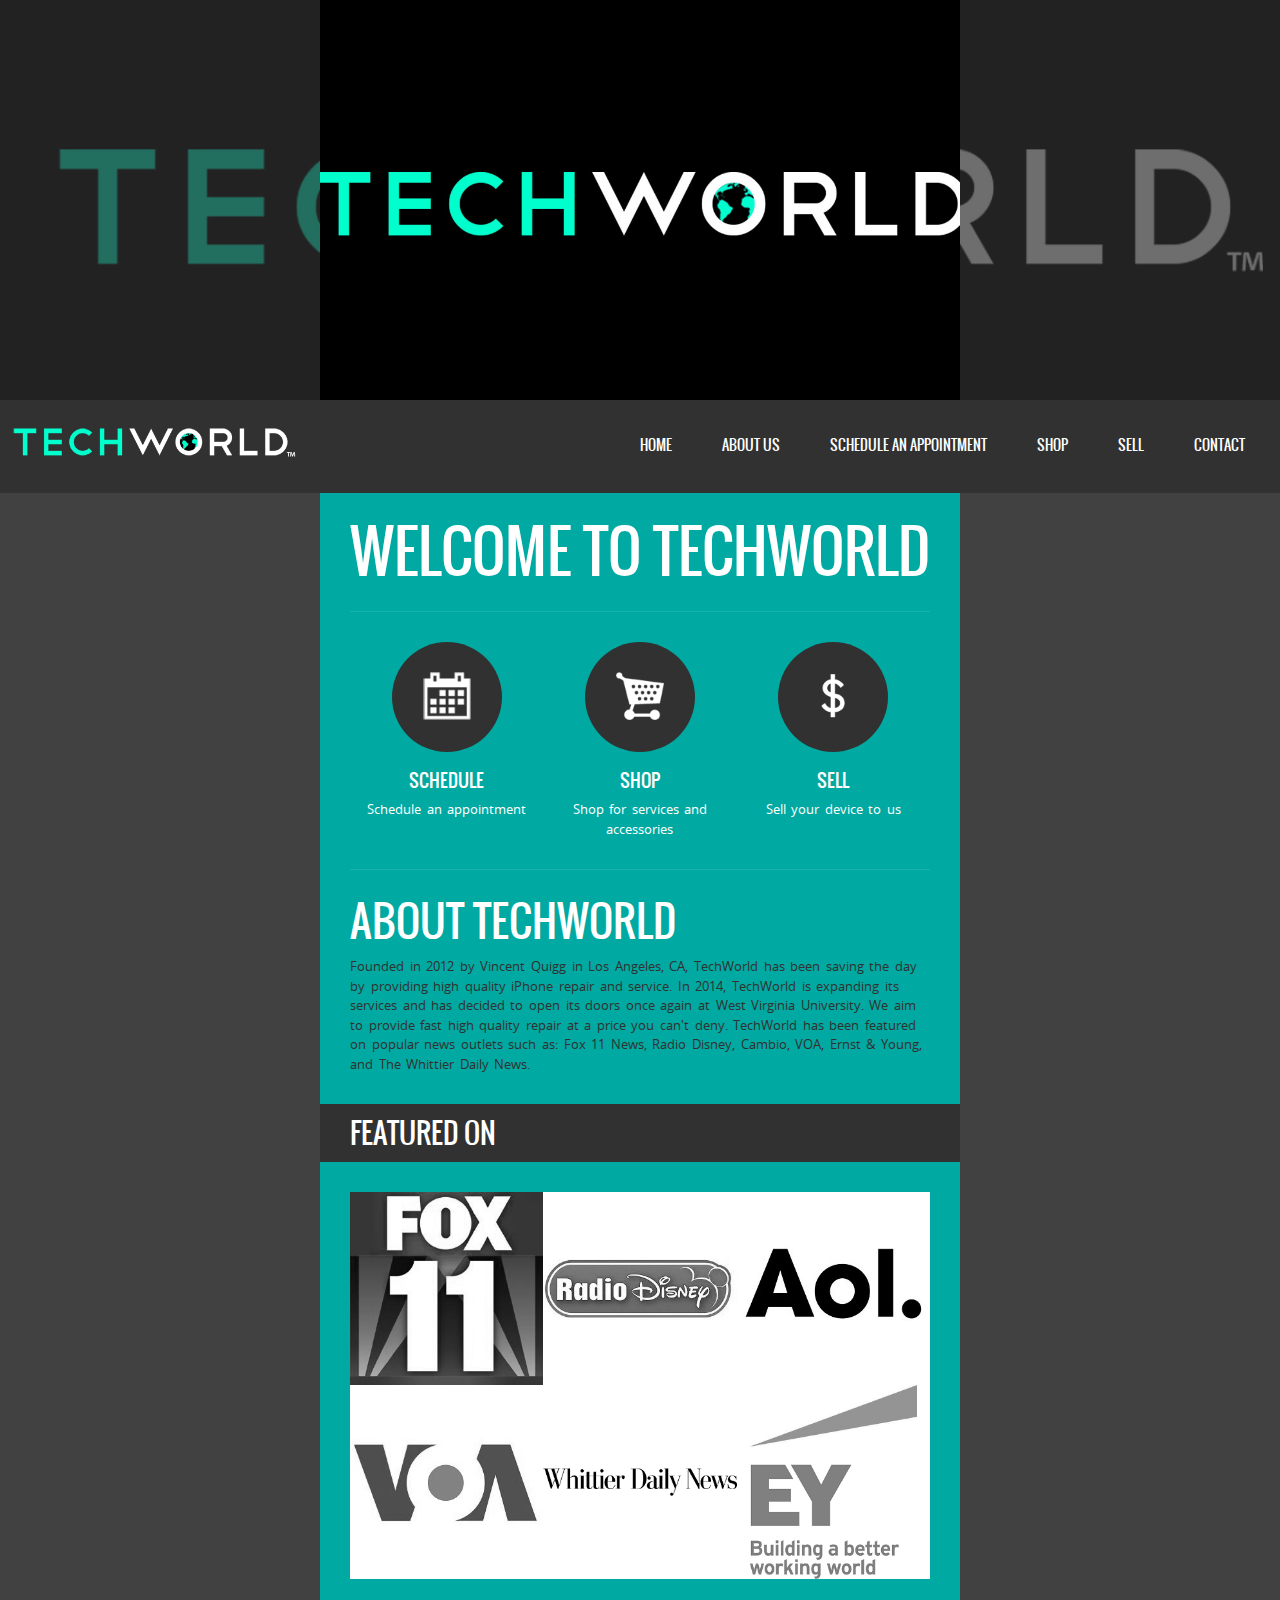
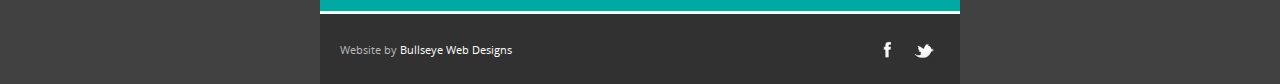
<file: index.html>
<!DOCTYPE html>
<html lang="en">
    
    <head>
	<link rel="icon" 
      type="image/png" 
      href="images/icon.png">
        <title>Techworld</title>
        <!-- META TAGS -->
        <meta charset="utf-8">
        <meta name="viewport" content="user-scalable=0,width=device-width,height=device-height,initial-scale=1,maximum-scale=1" />
        <meta name="description" content="">
        <meta name="keywords" content="">
        <!-- CSS FILES -->
        <link href="css/normalize.css" rel="stylesheet" type="text/css">
        <link href="css/animate.css" rel="stylesheet" type="text/css">
        <link href="css/style.css" rel="stylesheet" type="text/css">
        <link href="css/media.css" rel="stylesheet" type="text/css">
        <link href="css/immersive-slider.css" rel='stylesheet' type="text/css">
        <link href="css/colorbox.css" rel="stylesheet" type="text/css" />
        <!--[if lt IE 10]>
            <link href="css/ie9.css" rel="stylesheet" type="text/css">
        <![endif]-->
        <!--[if lt IE 9]>
            <script src="http://html5shiv.googlecode.com/svn/trunk/html5.js"></script>
        <![endif]-->
        <script src="js/modernizr.js" type="text/javascript"></script>
    </head>
    
    <body>
        <!-- LOADER -->

        <!-- SLIDER -->
        <header id="page-box">
            <div class="dark-filter"></div>
            <div class="page-image"></div>
        </header>
        <!-- MAIN MENU -->
        <div class="fix-nav">
            <div class="nav-container">
                <!-- LOGO -->
                <div class="logo"><img src="images/logo2.png" alt="" /></div>
                <!-- MOBILE MENU ICON -->
                <a class="toggleMenu" href="#">Menu</a>
                <!-- MENU -->
                <nav>
                    <ul class="nav">
                        <li>
                            <a href="index.html">Home</a>
                        </li>
                        <li>
                            <a href="about.html">About Us</a>
                        </li>
                        <li>
                            <a href="schedule.html">Schedule an Appointment</a>
                        </li>
                        <li>
                            <a href="shop.html">Shop</a>
                        </li>
						<li>
                            <a href="https://vq03.typeform.com/to/N6ucxW?">Sell</a>
                        </li>
                        <li>
                            <a href="contact.html">Contact</a>
                        </li>
                    </ul>
                </nav>
            </div>
        </div>
        <!-- SIDEBAR ICON -->
		<!-- has now been removed -->
        <!-- MAIN CONTAINER -->
        <section class="main-container">
            <!-- SLOGAN -->
            <span class="fit-text" style="white-space: pre;  font-size: 58px; visibility: visible;">Welcome to Techworld</span>


            <hr/>
            <!-- ICONS -->
            <div class="icon">
                <div class="circle">
                    <a href="schedule.html"><img src="images/icons/1calendar.png" alt="" /></a>
                </div>
                <a href="schedule.html"><h6>Schedule</h6></a>
                <p>Schedule an appointment</p>
            </div>
            <div class="icon">
                <div class="circle">
                    <a href="shop.html"><img src="images/icons/2cart.png" alt="" /></a>
                </div>
                <a href="shop.html"><h6>Shop</h6></a>
                <p>Shop for services and accessories</p>
            </div>
            <div class="icon">
                <div class="circle">
                    <a href="https://vq03.typeform.com/to/N6ucxW?"><img src="images/icons/3cash.png" alt="" /></a>
                </div>
                <a href="https://vq03.typeform.com/to/N6ucxW?"><h6>Sell</h6></a>
                <p>Sell your device to us</p>
            </div>
            <hr/>
            <!-- TEXT -->
            <h2>About Techworld</h2>
            <p>Founded in 2012 by Vincent Quigg in Los Angeles, CA, TechWorld has been saving the day by providing high quality iPhone repair and service. In 2014, TechWorld is expanding its services and has decided to open its doors once again at West Virginia University. We aim to provide fast high quality repair at a price you can't deny. TechWorld has been featured on popular news outlets such as: Fox 11 News, Radio Disney, Cambio, VOA, Ernst &amp; Young, and The Whittier Daily News.</p>
            <!-- LATEST PROJECTS -->
            <h3 class="sub-title">Featured On</h3>
            <ul id="da-thumbs" class="da-thumbs">
                <li>
                    <a href="http://www.olmsteadwilliams.com/clientnews/2012/08/29/fox-11-special-to-spotlight-entrepreneurs/" target="_blank">
                        <img src="images/featured/fox11.jpg" alt="" />
                        <div>
                            <span>Fox 11 News</span>
                        </div>
                    </a>
                </li>
				<li>
                    <a href="https://soundcloud.com/vinny-quigg/radio-disney-vincent-quigg" target="_blank">
                        <img src="images/featured/radiodisney.jpg" alt="" />
                        <div>
                            <span>Radio Disney</span>
                        </div>
                    </a>
                </li>
				<li>
                    <a href="http://www.cambio.com/2012/08/22/real-teen-idol-vincent-quigg-can-fix-your-iphone-for-80-dollar/" target="_blank">
                        <img src="images/featured/aol.jpg" alt="" />
                        <div>
                            <span>Cambio/AOL</span>
                        </div>
                    </a>
                </li>
				<li>
                    <a href="http://www.voanews.com/content/young-entrepreneur-specilizes-in-iphones/1558629.html" target="_blank">
                        <img src="images/featured/voa.jpg" alt="" />
                        <div>
                            <span>VOA</span>
                        </div>
                    </a>
                </li>
				<li>
                    <a href="http://www.whittierdailynews.com/general-news/20121101/rio-hondo-student-wins-entrepreneur-of-the-year-contest" target="_blank">
                        <img src="images/featured/wdn.png" alt="" />
                        <div>
                            <span>Whittier Daily News</span>
                        </div>
                    </a>
                </li>
				<li>
                    <a href="http://www.ey.com" target="_blank">
                        <img src="images/featured/ey.png" alt="" />
                        <div>
                            <span>Ernst &amp; Young</span>
                        </div>
                    </a>
                </li>
            </ul>
        </section>
        <!-- FOOTER -->
        <footer>
            <div class="credits">Website by <a href="http://bullseyewebdesigns.com">Bullseye Web Designs</a></div>
            <!-- SOCIAL ICONS -->
            <ul class="social-icons">
                <li>
                    <a href="https://www.facebook.com/techworldfix">
                        <img class="social-icon" src="images/social-icons/facebook.png" alt="Facebook" />
                    </a>
                </li>
                <li>
                    <a href="https://twitter.com/techworldfix">
                        <img class="social-icon" src="images/social-icons/twitter.png" alt="Twitter" />
                    </a>
                </li>
                
            </ul>
        </footer>
        <!-- BACK TO TOP BUTTON -->
        <a href="#" class="back-to-top"></a>
        <!-- JS FILES -->
        <script type="text/javascript" src="js/jquery.js"></script>
        <script type="text/javascript" src="js/jquery.backstretch.min.js"></script>
        <script type="text/javascript" src="js/jquery.pageslide.min.js"></script>
        <script type="text/javascript" src="js/jquery.colorbox-min.js"></script>
        <script type="text/javascript" src="js/jflickrfeed.min.js"></script>
        <!-- SLIDER -->
        <script type="text/javascript">
            $(window).load(function() {
                "use strict";
                $('#page-box').backstretch("images/photos/sample.jpg");
                $('.page-image').backstretch("images/photos/sample.jpg");
            });
        </script>
        <!-- CUSTOM JS FILE -->
        <script src="js/custom.js" type="text/javascript"></script>
    </body>

</html>
</file>
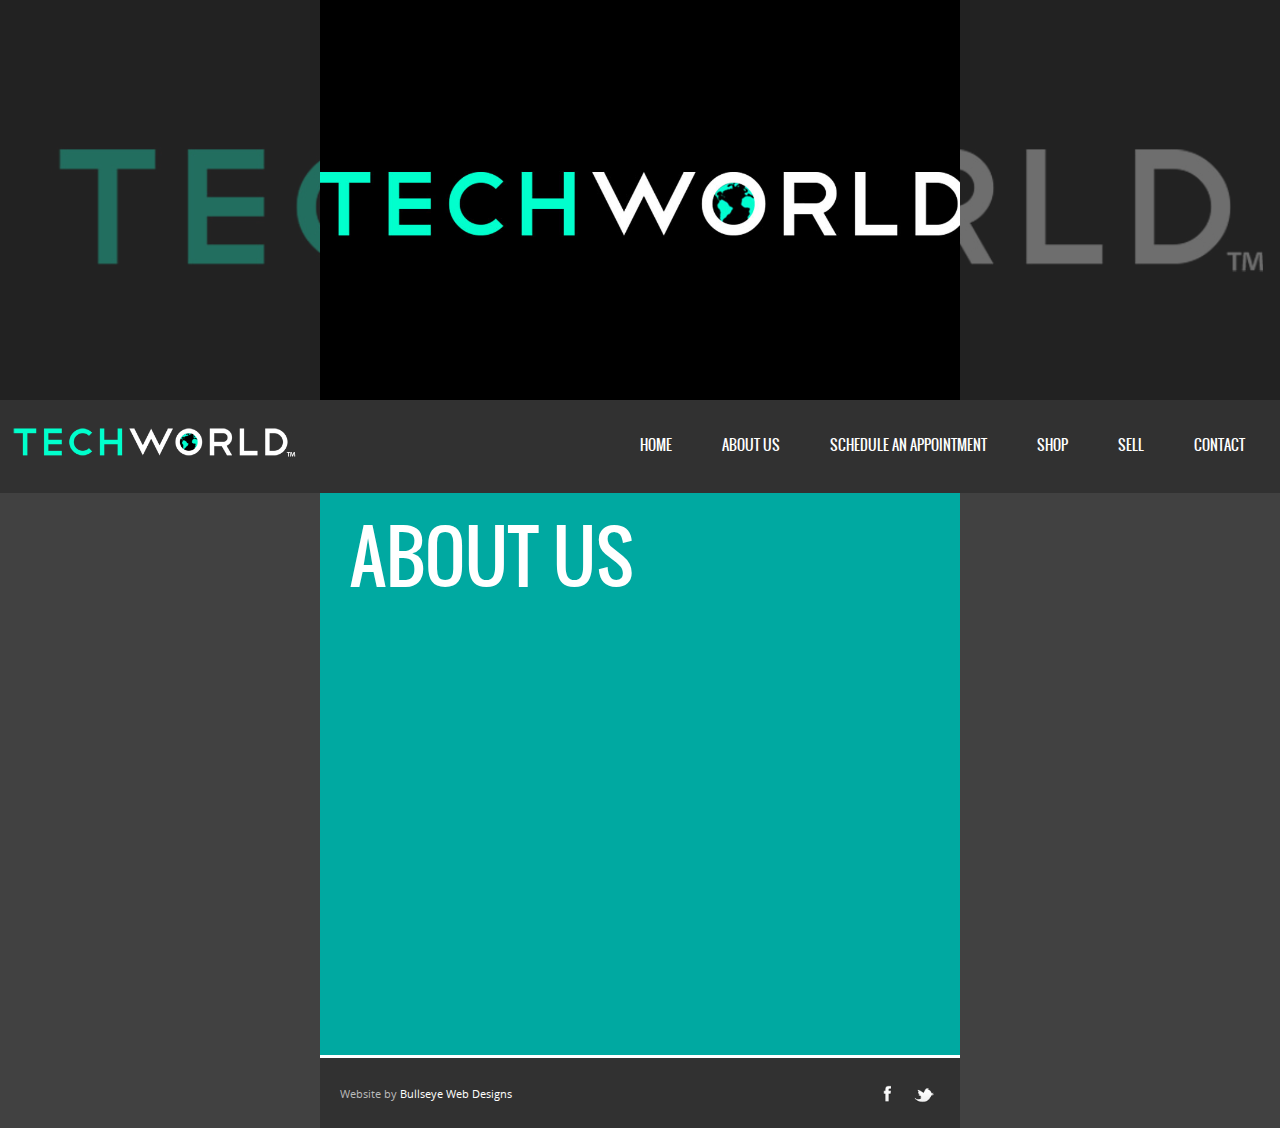
<file: about.html>
<!DOCTYPE html>
<html lang="en">
    
    <head>
	<link rel="icon" 
      type="image/png" 
      href="images/icon.png">
        <title>Techworld</title>
        <!-- META TAGS -->
        <meta charset="utf-8">
        <meta name="viewport" content="user-scalable=0,width=device-width,height=device-height,initial-scale=1,maximum-scale=1" />
        <meta name="description" content="">
        <meta name="keywords" content="">
        <!-- CSS FILES -->
        <link href="css/normalize.css" rel="stylesheet" type="text/css">
        <link href="css/animate.css" rel="stylesheet" type="text/css">
        <link href="css/style.css" rel="stylesheet" type="text/css">
        <link href="css/media.css" rel="stylesheet" type="text/css">
        <link href="css/colorbox.css" rel="stylesheet" type="text/css" />
        <!--[if lt IE 9]>
            <script src="http://html5shiv.googlecode.com/svn/trunk/html5.js"></script>
        <![endif]-->
        <script src="js/modernizr.js" type="text/javascript"></script>
    </head>
    
    <body>
        <!-- LOADER -->
       
        <!-- HEADER -->
        <header id="page-box">
            <div class="dark-filter"></div>
            <div class="page-image"></div>
        </header>
       <!-- MAIN MENU -->
        <div class="fix-nav">
            <div class="nav-container">
                <!-- LOGO -->
                <div class="logo"><img src="images/logo2.png" alt="" /></div>
                <!-- MOBILE MENU ICON -->
                <a class="toggleMenu" href="#">Menu</a>
                <!-- MENU -->
                <nav>
                    <ul class="nav">
                        <li>
                            <a href="index.html">Home</a>
                        </li>
                        <li>
                            <a href="about.html">About Us</a>
                        </li>
                        <li>
                            <a href="schedule.html">Schedule an Appointment</a>
                        </li>
                        <li>
                            <a href="shop.html">Shop</a>
                        </li>
						<li>
                            <a href="https://vq03.typeform.com/to/N6ucxW?">Sell</a>
                        </li>
                        <li>
                            <a href="contact.html">Contact</a>
                        </li>
                    </ul>
                </nav>
            </div>
        </div>
        <!-- MAIN CONTAINER -->
        <section class="main-container">
            <h1>About Us</h1>
            <!-- FLEX VIDEO -->
            <div class="flex-video">
                <iframe src="http://www.youtube.com/embed/CsF9lqi_ALA?wmode=transparent"></iframe>
            </div>
            
        </section>
        <!-- FOOTER -->
        <footer>
            <div class="credits">Website by <a href="http://bullseyewebdesigns.com">Bullseye Web Designs</a></div>
            <!-- SOCIAL ICONS -->
            <ul class="social-icons">
                <li>
                    <a href="https://www.facebook.com/techworldfix">
                        <img class="social-icon" src="images/social-icons/facebook.png" alt="Facebook" />
                    </a>
                </li>
                <li>
                    <a href="https://twitter.com/techworldfix">
                        <img class="social-icon" src="images/social-icons/twitter.png" alt="Twitter" />
                    </a>
                </li>
                
            </ul>
        </footer>
        <!-- BACK TO TOP BUTTON -->
        <a href="#" class="back-to-top"></a>
        <!-- JS FILES -->
        <script type="text/javascript" src="js/jquery.js"></script>
        <script type="text/javascript" src="js/jquery.backstretch.min.js"></script>
        <script type="text/javascript" src="js/jquery.pageslide.min.js"></script>
        <script type="text/javascript" src="js/jquery.colorbox-min.js"></script>
        <script type="text/javascript" src="js/jflickrfeed.min.js"></script>
        <!-- HEADER PHOTOS -->
        <script type="text/javascript">
            $(window).load(function() {
                "use strict";
                $('#page-box').backstretch("images/photos/sample.jpg");
                $('.page-image').backstretch("images/photos/sample.jpg");
            });
        </script>
        <!-- CUSTOM JS FILE -->
        <script src="js/custom.js" type="text/javascript"></script>
    </body>

</html>
</file>
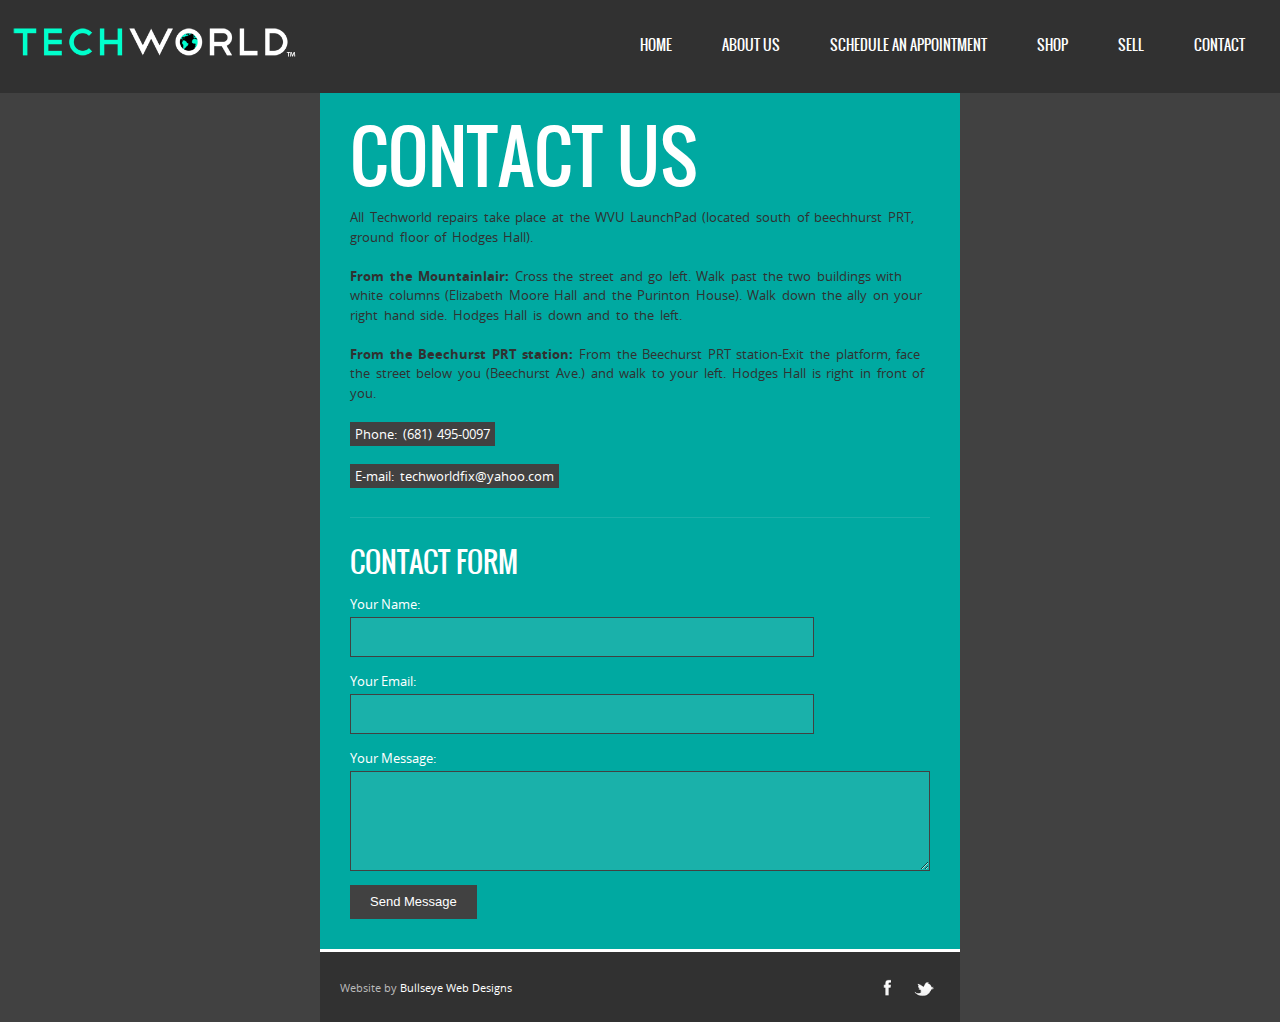
<file: contact.html>
<!DOCTYPE html>
<html lang="en">
    
    <head>
	<link rel="icon" 
      type="image/png" 
      href="images/icon.png">
        <title>Techworld</title>
        <!-- META TAGS -->
        <meta charset="utf-8">
        <meta name="viewport" content="user-scalable=0,width=device-width,height=device-height,initial-scale=1,maximum-scale=1" />
        <meta name="description" content="">
        <meta name="keywords" content="">
        <!-- CSS FILES -->
        <link href="css/normalize.css" rel="stylesheet" type="text/css">
        <link href="css/animate.css" rel="stylesheet" type="text/css">
        <link href="css/style.css" rel="stylesheet" type="text/css">
        <link href="css/media.css" rel="stylesheet" type="text/css">
        <link href="css/colorbox.css" rel="stylesheet" type="text/css" />
        <!--[if lt IE 9]>
            <script src="http://html5shiv.googlecode.com/svn/trunk/html5.js"></script>
        <![endif]-->
        <script type="text/javascript" src="http://maps.google.com/maps/api/js?sensor=false"></script>
        <script src="js/modernizr.js" type="text/javascript"></script>
    </head>
    
    <body>
        <!-- LOADER -->
       
        <!-- HEADER -->
        <header id="page-box">
            <!-- GOOGLE MAP -->
            <div id="google-map" class="google-map"></div>
        </header>
        <!-- MAIN MENU -->
        <div class="fix-nav">
            <div class="nav-container">
                <!-- LOGO -->
                <div class="logo"><img src="images/logo2.png" alt="" /></div>
                <!-- MOBILE MENU ICON -->
                <a class="toggleMenu" href="#">Menu</a>
                <!-- MENU -->
                <nav>
                    <ul class="nav">
                        <li>
                            <a href="index.html">Home</a>
                        </li>
                        <li>
                            <a href="about.html">About Us</a>
                        </li>
                        <li>
                            <a href="schedule.html">Schedule an Appointment</a>
                        </li>
                        <li>
                            <a href="shop.html">Shop</a>
                        </li>
						<li>
                            <a href="https://vq03.typeform.com/to/N6ucxW?">Sell</a>
                        </li>
                        <li>
                            <a href="contact.html">Contact</a>
                        </li>
                    </ul>
                </nav>
            </div>
        </div>
        <!-- SIDEBAR ICON -->

        <section class="main-container">
            <!-- GOOGLE MAP FOR SMALL MOBILE DEVICES -->
            <div id="mobile-map"></div>
            <!-- END -->
            <h1>Contact Us</h1>
            <p>All Techworld repairs take place at the WVU LaunchPad (located south of beechhurst PRT, ground floor of Hodges Hall).
			<br><br>
			<strong>From the Mountainlair:</strong> Cross the street and go left. Walk past the two buildings with white columns (Elizabeth Moore Hall and the Purinton House). Walk down the ally on your right hand side. Hodges Hall is down and to the left. 
			<br><br>
			<strong>From the Beechurst PRT station:</strong> From the Beechurst PRT station-Exit the platform, face the street below you (Beechurst Ave.) and walk to your left. Hodges Hall is right in front of you.</p>
            <p>
                <span class="label">Phone: (681) 495-0097 </span>
            </p>
            <p>
                <span class="label">E-mail: techworldfix@yahoo.com</span>
            </p>
            <hr/>
            <!-- CONTACT FORM -->
            <h3>Contact Form</h3>
            <form id="contactForm" action="processform.php" method="post">
                <label>Your Name:</label>
                <input type="text" name="senderName" id="senderName" required="required" maxlength="40" />
                <label>Your Email:</label>
                <input type="email" name="senderEmail" id="senderEmail" required="required" maxlength="50" />
                <label>Your Message:</label>
                <textarea name="message" id="message" required="required"></textarea>
                <input type="submit" id="sendMessage" name="sendMessage" class="button" value="Send Message" />
            </form>
        </section>
        
        <!-- FOOTER -->
        <footer>
            <div class="credits">Website by <a href="http://bullseyewebdesigns.com">Bullseye Web Designs</a></div>
            <!-- SOCIAL ICONS -->
            <ul class="social-icons">
                <li>
                    <a href="https://www.facebook.com/techworldfix">
                        <img class="social-icon" src="images/social-icons/facebook.png" alt="Facebook" />
                    </a>
                </li>
                <li>
                    <a href="https://twitter.com/techworldfix">
                        <img class="social-icon" src="images/social-icons/twitter.png" alt="Twitter" />
                    </a>
                </li>
                
            </ul>
        </footer>
        <!-- BACK TO TOP BUTTON -->
        <a href="#" class="back-to-top"></a>
        <!-- JS FILES -->
        <script type="text/javascript" src="js/jquery.js"></script>
        <script type="text/javascript" src="js/jquery.pageslide.min.js"></script>
        <script type="text/javascript" src="js/jquery.colorbox-min.js"></script>
        <script type="text/javascript" src="js/jflickrfeed.min.js"></script>
        <script type="text/javascript" src="js/googlemap.js"></script>
        <!-- CUSTOM JS FILE -->
        <script src="js/custom.js" type="text/javascript"></script>
    </body>

</html>
</file>
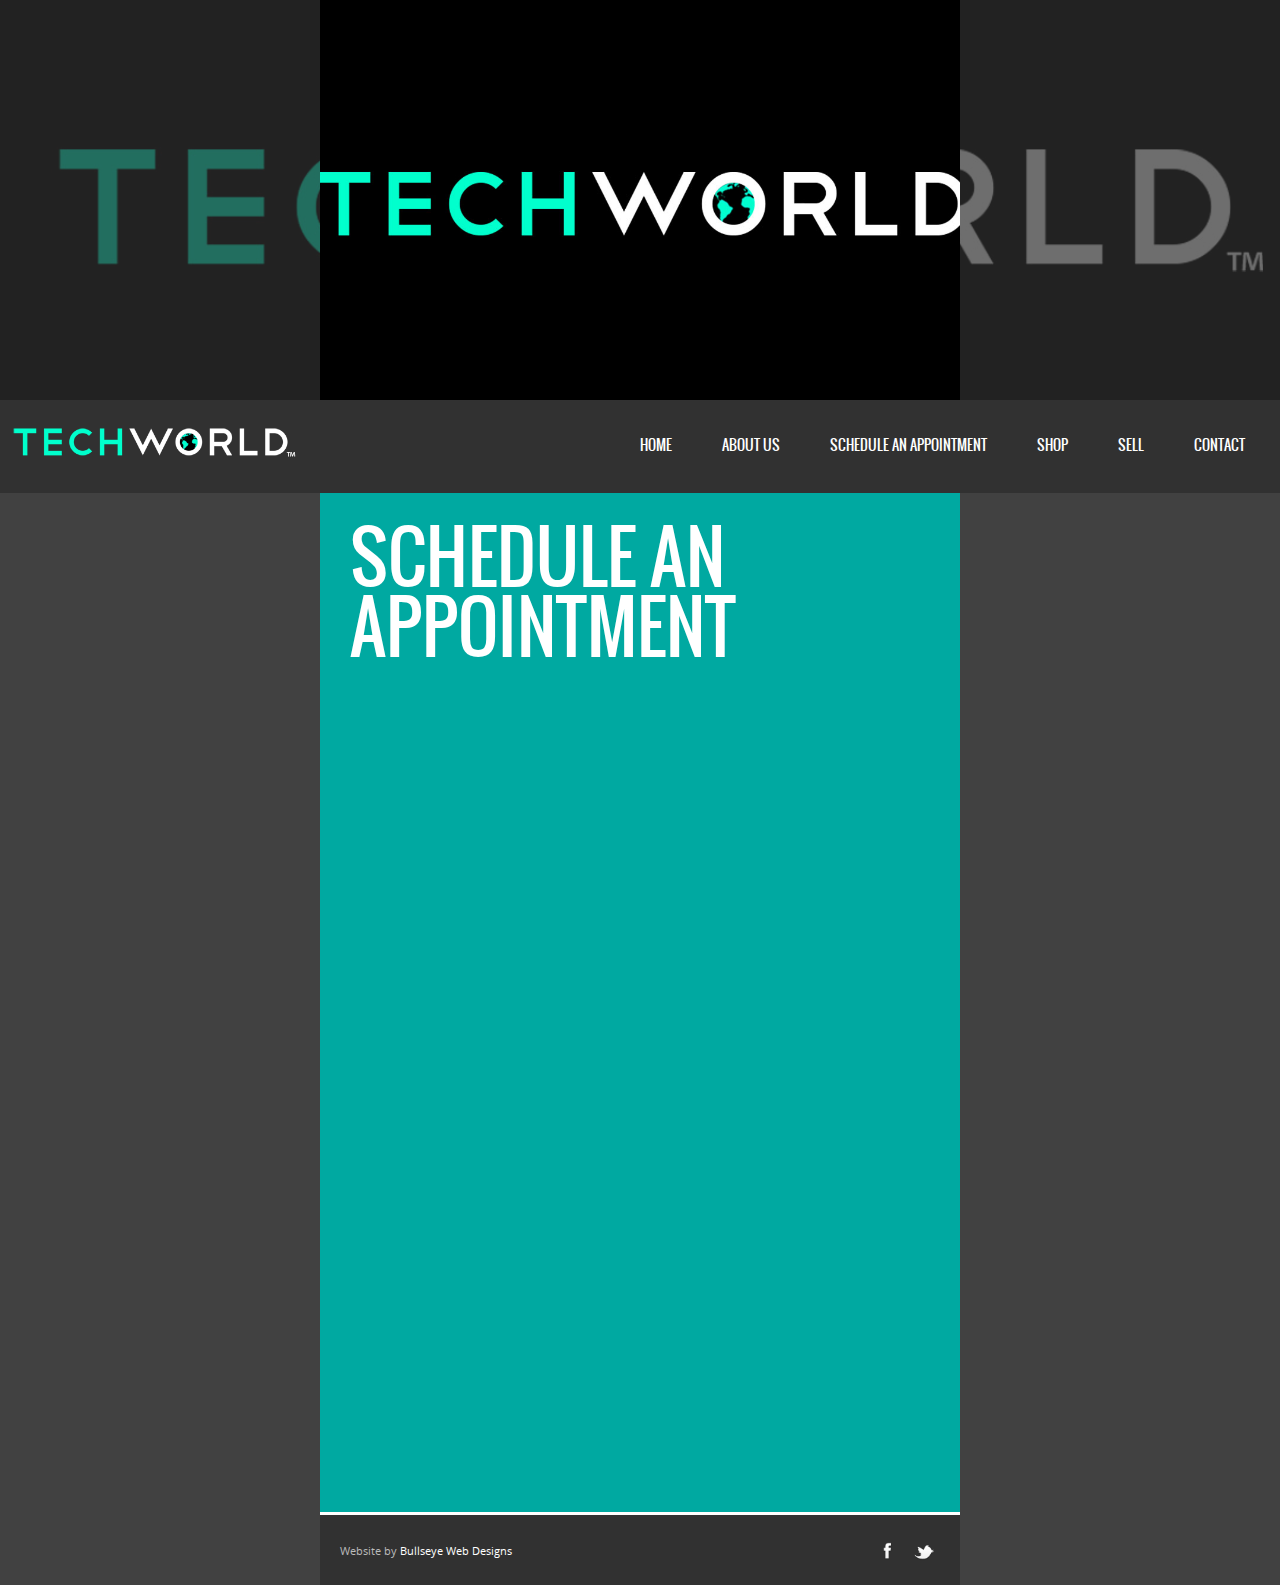
<file: schedule.html>
<!DOCTYPE html>
<html lang="en">
    
    <head>
	<link rel="icon" 
      type="image/png" 
      href="images/icon.png">
        <title>Techworld</title>
        <!-- META TAGS -->
        <meta charset="utf-8">
        <meta name="viewport" content="user-scalable=0,width=device-width,height=device-height,initial-scale=1,maximum-scale=1" />
        <meta name="description" content="">
        <meta name="keywords" content="">
        <!-- CSS FILES -->
        <link href="css/normalize.css" rel="stylesheet" type="text/css">
        <link href="css/animate.css" rel="stylesheet" type="text/css">
        <link href="css/style.css" rel="stylesheet" type="text/css">
        <link href="css/media.css" rel="stylesheet" type="text/css">
        <link href="css/colorbox.css" rel="stylesheet" type="text/css" />
        <!--[if lt IE 9]>
            <script src="http://html5shiv.googlecode.com/svn/trunk/html5.js"></script>
        <![endif]-->
        <script src="js/modernizr.js" type="text/javascript"></script>
    </head>
    
    <body>
        <!-- LOADER -->
       
        <!-- HEADER -->
        <header id="page-box">
            <div class="dark-filter"></div>
            <div class="page-image"></div>
        </header>
        <!-- MAIN MENU -->
        <div class="fix-nav">
            <div class="nav-container">
                <!-- LOGO -->
                <div class="logo"><img src="images/logo2.png" alt="" /></div>
                <!-- MOBILE MENU ICON -->
                <a class="toggleMenu" href="#">Menu</a>
                <!-- MENU -->
                <nav>
                    <ul class="nav">
                        <li>
                            <a href="index.html">Home</a>
                        </li>
                        <li>
                            <a href="about.html">About Us</a>
                        </li>
                        <li>
                            <a href="schedule.html">Schedule an Appointment</a>
                        </li>
                        <li>
                            <a href="shop.html">Shop</a>
                        </li>
						<li>
                            <a href="https://vq03.typeform.com/to/N6ucxW?">Sell</a>
                        </li>
                        <li>
                            <a href="contact.html">Contact</a>
                        </li>
                    </ul>
                </nav>
            </div>
        </div>

        <!-- MAIN CONTAINER -->
        <section class="main-container">
            <h1>Schedule an Appointment</h1>
            <iframe src="https://acuityscheduling.com/schedule.php?owner=11209216" width="100%" height="800" frameBorder="0"></iframe>
        </section>
        
        <!-- FOOTER -->
        <footer>
            <div class="credits">Website by <a href="http://bullseyewebdesigns.com">Bullseye Web Designs</a></div>
            <!-- SOCIAL ICONS -->
            <ul class="social-icons">
                <li>
                    <a href="https://www.facebook.com/techworldfix">
                        <img class="social-icon" src="images/social-icons/facebook.png" alt="Facebook" />
                    </a>
                </li>
                <li>
                    <a href="https://twitter.com/techworldfix">
                        <img class="social-icon" src="images/social-icons/twitter.png" alt="Twitter" />
                    </a>
                </li>
                
            </ul>
        </footer>
        <!-- BACK TO TOP BUTTON -->
        <a href="#" class="back-to-top"></a>
        <!-- JS FILES -->
        <script type="text/javascript" src="js/jquery.js"></script>
        <script type="text/javascript" src="js/jquery.backstretch.min.js"></script>
        <script type="text/javascript" src="js/jquery.pageslide.min.js"></script>
        <script type="text/javascript" src="js/jquery.colorbox-min.js"></script>
        <script type="text/javascript" src="js/jflickrfeed.min.js"></script>
        <!-- HEADER PHOTOS -->
        <script type="text/javascript">
            $(window).load(function() {
                "use strict";
                $('#page-box').backstretch("images/photos/sample.jpg");
                $('.page-image').backstretch("images/photos/sample.jpg");
            });
        </script>
        <!-- CUSTOM JS FILE -->
        <script src="js/custom.js" type="text/javascript"></script>
    </body>

</html>
</file>
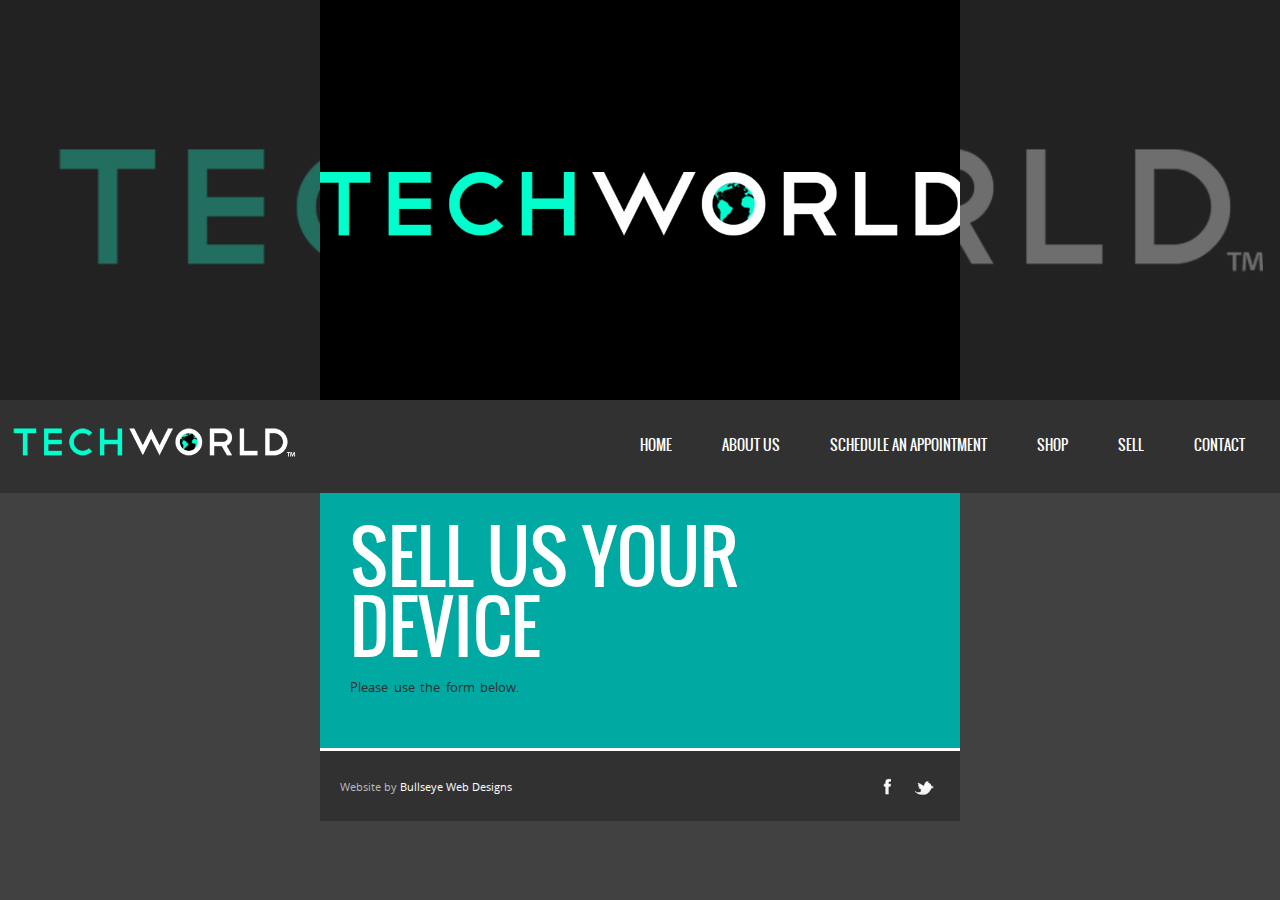
<file: sell.html>
<!DOCTYPE html>
<html lang="en">
    
    <head>
	<link rel="icon" 
      type="image/png" 
      href="images/icon.png">
        <title>Techworld</title>
        <!-- META TAGS -->
        <meta charset="utf-8">
        <meta name="viewport" content="user-scalable=0,width=device-width,height=device-height,initial-scale=1,maximum-scale=1" />
        <meta name="description" content="">
        <meta name="keywords" content="">
        <!-- CSS FILES -->
        <link href="css/normalize.css" rel="stylesheet" type="text/css">
        <link href="css/animate.css" rel="stylesheet" type="text/css">
        <link href="css/style.css" rel="stylesheet" type="text/css">
        <link href="css/media.css" rel="stylesheet" type="text/css">
        <link href="css/colorbox.css" rel="stylesheet" type="text/css" />
        <!--[if lt IE 9]>
            <script src="http://html5shiv.googlecode.com/svn/trunk/html5.js"></script>
        <![endif]-->
        <script src="js/modernizr.js" type="text/javascript"></script>
    </head>
    
    <body>
        <!-- LOADER -->
       
        <!-- HEADER -->
        <header id="page-box">
            <div class="dark-filter"></div>
            <div class="page-image"></div>
        </header>
        <!-- MAIN MENU -->
        <div class="fix-nav">
            <div class="nav-container">
                <!-- LOGO -->
                <div class="logo"><img src="images/logo2.png" alt="" /></div>
                <!-- MOBILE MENU ICON -->
                <a class="toggleMenu" href="#">Menu</a>
                <!-- MENU -->
                <nav>
                    <ul class="nav">
                        <li>
                            <a href="index.html">Home</a>
                        </li>
                        <li>
                            <a href="about.html">About Us</a>
                        </li>
                        <li>
                            <a href="schedule.html">Schedule an Appointment</a>
                        </li>
                        <li>
                            <a href="shop.html">Shop</a>
                        </li>
						<li>
                            <a href="sell.html">Sell</a>
                        </li>
                        <li>
                            <a href="contact.html">Contact</a>
                        </li>
                    </ul>
                </nav>
            </div>
        </div>

        <!-- MAIN CONTAINER -->
        <section class="main-container">
            <h1>Sell Us Your Device</h1>
            <p>Please use the form below.</p>
			<div class="typeform-widget" data-url="https://vq03.typeform.com/to/N6ucxW?" data-text="Sell iPhones" style="width:100%;height:14%;"></div>
<script>(function(){var qs,js,q,s,d=document,gi=d.getElementById,ce=d.createElement,gt=d.getElementsByTagName,id='typef_orm',b='https://s3-eu-west-1.amazonaws.com/share.typeform.com/';if(!gi.call(d,id)){js=ce.call(d,'script');js.id=id;js.src=b+'widget.js';q=gt.call(d,'script')[0];q.parentNode.insertBefore(js,q)}})()</script>
        </section>
        
        <!-- FOOTER -->
        <footer>
            <div class="credits">Website by <a href="http://bullseyewebdesigns.com">Bullseye Web Designs</a></div>
            <!-- SOCIAL ICONS -->
            <ul class="social-icons">
                <li>
                    <a href="https://www.facebook.com/techworldfix">
                        <img class="social-icon" src="images/social-icons/facebook.png" alt="Facebook" />
                    </a>
                </li>
                <li>
                    <a href="https://twitter.com/techworldfix">
                        <img class="social-icon" src="images/social-icons/twitter.png" alt="Twitter" />
                    </a>
                </li>
                
            </ul>
        </footer>
        <!-- BACK TO TOP BUTTON -->
        <a href="#" class="back-to-top"></a>
        <!-- JS FILES -->
        <script type="text/javascript" src="js/jquery.js"></script>
        <script type="text/javascript" src="js/jquery.backstretch.min.js"></script>
        <script type="text/javascript" src="js/jquery.pageslide.min.js"></script>
        <script type="text/javascript" src="js/jquery.colorbox-min.js"></script>
        <script type="text/javascript" src="js/jflickrfeed.min.js"></script>
        <!-- HEADER PHOTOS -->
        <script type="text/javascript">
            $(window).load(function() {
                "use strict";
                $('#page-box').backstretch("images/photos/sample.jpg");
                $('.page-image').backstretch("images/photos/sample.jpg");
            });
        </script>
        <!-- CUSTOM JS FILE -->
        <script src="js/custom.js" type="text/javascript"></script>
    </body>

</html>
</file>
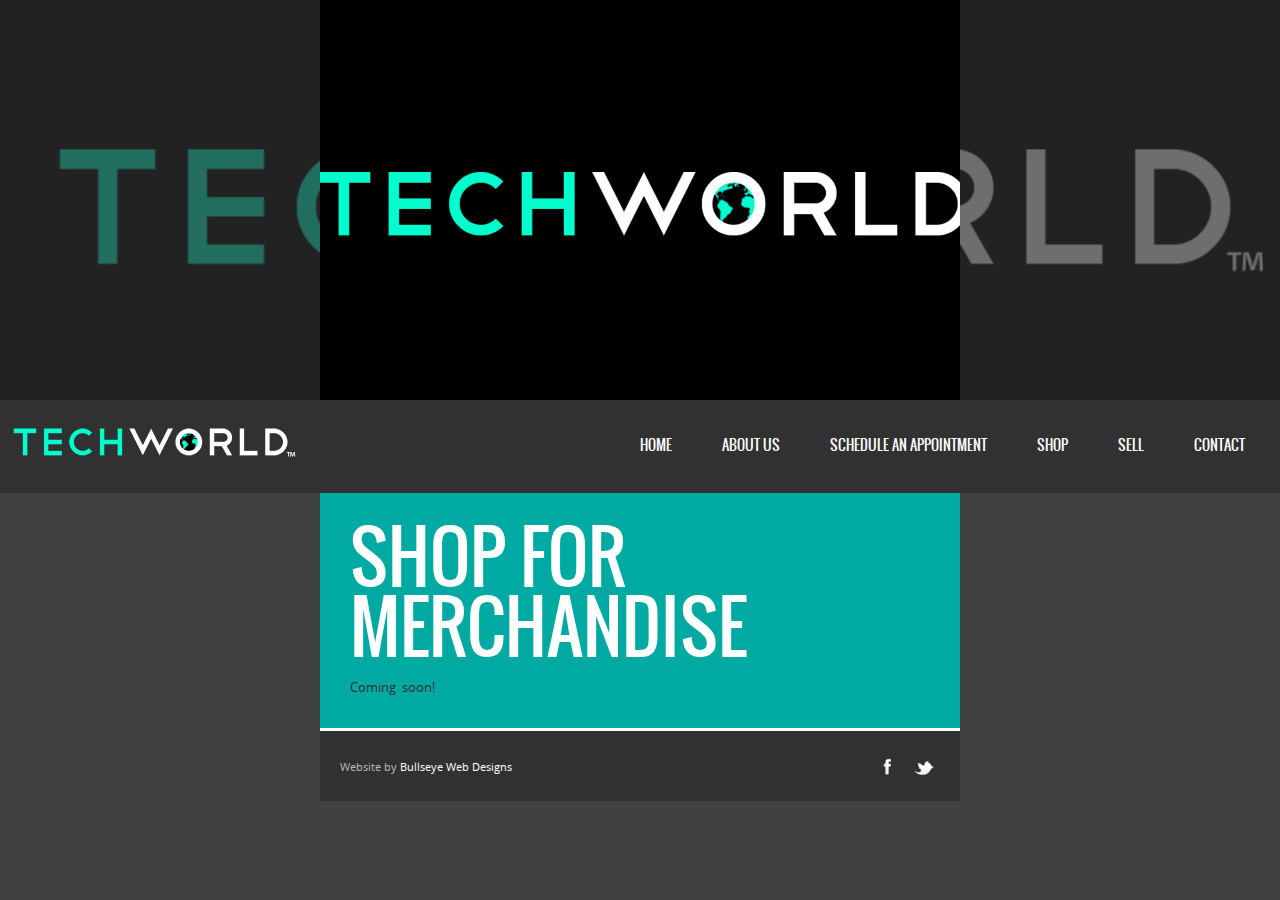
<file: shop.html>
<!DOCTYPE html>
<html lang="en">
    
    <head>
	<link rel="icon" 
      type="image/png" 
      href="images/icon.png">
        <title>Techworld</title>
        <!-- META TAGS -->
        <meta charset="utf-8">
        <meta name="viewport" content="user-scalable=0,width=device-width,height=device-height,initial-scale=1,maximum-scale=1" />
        <meta name="description" content="">
        <meta name="keywords" content="">
        <!-- CSS FILES -->
        <link href="css/normalize.css" rel="stylesheet" type="text/css">
        <link href="css/animate.css" rel="stylesheet" type="text/css">
        <link href="css/style.css" rel="stylesheet" type="text/css">
        <link href="css/media.css" rel="stylesheet" type="text/css">
        <link href="css/colorbox.css" rel="stylesheet" type="text/css" />
        <!--[if lt IE 9]>
            <script src="http://html5shiv.googlecode.com/svn/trunk/html5.js"></script>
        <![endif]-->
        <script src="js/modernizr.js" type="text/javascript"></script>
    </head>
    
    <body>
        <!-- LOADER -->
       
        <!-- HEADER -->
        <header id="page-box">
            <div class="dark-filter"></div>
            <div class="page-image"></div>
        </header>
       <!-- MAIN MENU -->
        <div class="fix-nav">
            <div class="nav-container">
                <!-- LOGO -->
                <div class="logo"><img src="images/logo2.png" alt="" /></div>
                <!-- MOBILE MENU ICON -->
                <a class="toggleMenu" href="#">Menu</a>
                <!-- MENU -->
                <nav>
                    <ul class="nav">
                        <li>
                            <a href="index.html">Home</a>
                        </li>
                        <li>
                            <a href="about.html">About Us</a>
                        </li>
                        <li>
                            <a href="schedule.html">Schedule an Appointment</a>
                        </li>
                        <li>
                            <a href="shop.html">Shop</a>
                        </li>
						<li>
                            <a href="https://vq03.typeform.com/to/N6ucxW?">Sell</a>
                        </li>
                        <li>
                            <a href="contact.html">Contact</a>
                        </li>
                    </ul>
                </nav>
            </div>
        </div>
        <!-- MAIN CONTAINER -->
        <section class="main-container">
            <h1>Shop for Merchandise</h1>
			<p>
			Coming soon!
			</p>
            <!-- <div id="my-store-4134373">This store is powered by Ecwid - <a href="http://www.ecwid.com">SaaS E-Commerce Solution</a>. If you your browser does not support JavaScript, please proceed to its <a href="http://app.ecwid.com/jsp/4134373/catalog">simple HTML version</a>.</div><div>
<script type="text/javascript" src="http://app.ecwid.com/script.js?4134373" charset="utf-8"></script><script type="text/javascript"> xProductBrowser("categoriesPerRow=3","views=grid(3,3) list(10) table(20)","categoryView=grid","searchView=list","id=my-store-4134373");</script>
</div> -->
        </section>
  
        <!-- FOOTER -->
        <footer>
            <div class="credits">Website by <a href="http://bullseyewebdesigns.com">Bullseye Web Designs</a></div>
            <!-- SOCIAL ICONS -->
            <ul class="social-icons">
                <li>
                    <a href="https://www.facebook.com/techworldfix">
                        <img class="social-icon" src="images/social-icons/facebook.png" alt="Facebook" />
                    </a>
                </li>
                <li>
                    <a href="https://twitter.com/techworldfix">
                        <img class="social-icon" src="images/social-icons/twitter.png" alt="Twitter" />
                    </a>
                </li>
                
            </ul>
        </footer>
        <!-- BACK TO TOP BUTTON -->
        <a href="#" class="back-to-top"></a>
        <!-- JS FILES -->
        <script type="text/javascript" src="js/jquery.js"></script>
        <script type="text/javascript" src="js/jquery.backstretch.min.js"></script>
        <script type="text/javascript" src="js/jquery.pageslide.min.js"></script>
        <script type="text/javascript" src="js/jquery.colorbox-min.js"></script>
        <script type="text/javascript" src="js/jflickrfeed.min.js"></script>
        <!-- HEADER PHOTOS -->
        <script type="text/javascript">
            $(window).load(function() {
                "use strict";
                $('#page-box').backstretch("images/photos/sample.jpg");
                $('.page-image').backstretch("images/photos/sample.jpg");
            });
        </script>
        <!-- CUSTOM JS FILE -->
        <script src="js/custom.js" type="text/javascript"></script>
    </body>

</html>
</file>
<file: css/style.css>
/* ---------------------- 
Stylesheet Guide
-------------------------

FONTS
GENERAL STYLES
MAIN MENU
SIDEBAR
BLOG
COMMENTS
FLICKR
ICONS
LATEST PROJECTS BOX
QUOTE BOX
OUR TEAM ICONS
FAQ
RESPONSIVE IFRAME
RESPONSIVE GOOGLE MAP
FORMS
PORTFOLIO
FOOTER
SOCIAL ICONS
BACK TO TOP BUTTON
NOTICES
TABS
UNDER CONSTRUCTION

*/

/* ================= FONTS ================== */
 @font-face {
    font-family:'open_sansbold';
    src: url('../fonts/opensans-bold-webfont.eot');
    src: url('../fonts/opensans-bold-webfont.eot?#iefix') format('embedded-opentype'), url('../fonts/opensans-bold-webfont.woff') format('woff'), url('../fonts/opensans-bold-webfont.ttf') format('truetype'), url('../fonts/opensans-bold-webfont.svg#open_sansbold') format('svg');
    font-weight: normal;
    font-style: normal;
}
@font-face {
    font-family:'open_sansitalic';
    src: url('../fonts/opensans-italic-webfont.eot');
    src: url('../fonts/opensans-italic-webfont.eot?#iefix') format('embedded-opentype'), url('../fonts/opensans-italic-webfont.woff') format('woff'), url('../fonts/opensans-italic-webfont.ttf') format('truetype'), url('../fonts/opensans-italic-webfont.svg#open_sansitalic') format('svg');
    font-weight: normal;
    font-style: normal;
}
@font-face {
    font-family:'open_sansregular';
    src: url('../fonts/opensans-regular-webfont.eot');
    src: url('../fonts/opensans-regular-webfont.eot?#iefix') format('embedded-opentype'), url('../fonts/opensans-regular-webfont.woff') format('woff'), url('../fonts/opensans-regular-webfont.ttf') format('truetype'), url('../fonts/opensans-regular-webfont.svg#open_sansregular') format('svg');
    font-weight: normal;
    font-style: normal;
}
@font-face {
    font-family:'oswaldbold';
    src: url('../fonts/oswald-bold-webfont.eot');
    src: url('../fonts/oswald-bold-webfont.eot?#iefix') format('embedded-opentype'), url('../fonts/oswald-bold-webfont.woff') format('woff'), url('../fonts/oswald-bold-webfont.ttf') format('truetype'), url('../fonts/oswald-bold-webfont.svg#oswaldbold') format('svg');
    font-weight: normal;
    font-style: normal;
}
@font-face {
    font-family:'oswaldregular';
    src: url('../fonts/oswald-regular-webfont.eot');
    src: url('../fonts/oswald-regular-webfont.eot?#iefix') format('embedded-opentype'), url('../fonts/oswald-regular-webfont.woff') format('woff'), url('../fonts/oswald-regular-webfont.ttf') format('truetype'), url('../fonts/oswald-regular-webfont.svg#oswaldregular') format('svg');
    font-weight: normal;
    font-style: normal;
}
body, p {
    font-family:'open_sansregular';
}
.logo {
    font-family:'oswaldbold';
    font-weight:bold;
    text-transform:uppercase;
}
h1, h2, h3, h4, h5, h6, .nav, .fit-text, #modal ul li:before, .toggleMenu, .quote > li .quote-image span,.countdown {
    font-family:'oswaldregular';
    font-weight:normal;
    text-transform:uppercase;
}
/* ================= GENERAL STYLES ================== */
 ::-webkit-scrollbar {
    width:3px;
    background:#313131;
}
::-webkit-scrollbar-thumb {
    background:#fff;
}
::-moz-selection {
    color:#fff;
    text-shadow:none;
    background:#313131;
}
::selection {
    color:#fff;
    text-shadow:none;
    background:#313131;
}
html, body {
    margin: 0;
    padding: 0;
}
body {
    color:#fff;
    font-size:13px;
    background-color:#414141;
    overflow-x:hidden;
    -webkit-overflow-scrolling: touch;
}
img {
    -ms-interpolation-mode:bicubic;
    image-rendering:optimizeQuality;
}
h1, h2, h3, h4, h5, h6 {
    margin-top:0px;
    margin-bottom:15px;
    padding:0px;
    line-height:1;
}
h1 {
    font-size:70px;
}
h2 {
    font-size:42px;
}
h3 {
    font-size:28px;
}
h4 {
    font-size:24px;
}
h5 {
    font-size:20px;
}
h6 {
    font-size:18px;
}
.fit-text {
    line-height:1;
}
.sub-title {
    background-color:#313131;
    margin-left:-30px;
    margin-right:-30px;
    margin-top:30px;
    margin-bottom:30px;
    padding:15px 20px 15px 30px;
}
.show {
    display:block !important;
}
.hide {
    display:none !important;
}
.clear, .clr {
    clear:both;
}
p {
    font-size:13px;
    line-height:1.5;
    margin-bottom:20px;
    margin-top:0px !important;
    font-weight:normal;
    word-spacing: 0.2em;
    color:#313131;
}
p:last-child {
    margin-bottom:0px;
}
a {
    color: #fff;
    -webkit-transition: color 0.4s ease-in-out;
    -moz-transition: color 0.4s ease-in-out;
    -o-transition: color 0.4s ease-in-out;
    -ms-transition: color 0.4s ease-in-out;
    text-decoration:none;
}
a:hover {
    text-decoration:underline;
}
strong {
    font-family:'open_sansbold';
    font-weight: bold;
}
i, em {
    font-family:'open_sansitalic';
    font-style: italic;
}
label {
    line-height:2;
}
.label {
    font-weight:normal;
    font-size:13px;
    line-height:1.7;
    padding:3px 5px 3px 5px;
    background-color:#414141;
    color:#fff;
}
blockquote {
    line-height: 1.5;
    padding: 20px;
    margin: 0px 0px 20px 0px;
    position: relative;
    border-left:3px solid #313131;
    color:#fff;
    background-color:#414141;
}
blockquote cite {
    font-weight:bold;
    font-style:italic;
    font-size:14px;
    line-height:1.5;
    display:block;
    margin-top:20px;
    text-align:right;
}
#loading {
    background-position:center center;
    position:fixed;
    width:100%;
    height:105%;
    background-color:#313131;
    z-index:999999999999999999;
    background-image:url('../images/loader.gif');
    background-repeat:no-repeat;
}
#page-box {
    position:relative;
}
.dark-filter {
    width:100%;
    height:100%;
    position:absolute;
    background-color:#313131;
    opacity:0.7;

    background-repeat:no-repeat;
    background-position:center center;
}
.logo {
    float:left;
    padding-left:0px;
    font-size:60px;
    height:87px;
    padding-top:3px;
}
.logo img {
    height:74px;
    width:auto;
    padding-top:15px;
    padding-bottom:10px;
}
hr {
    clear:both;
    height:1px;
    background-color:rgba(255, 255, 255, 0.1);
    border:none;
    outline:none;
    margin-bottom:30px;
    margin-top:30px;
}
.page-image {
    width: 640px;
    margin:auto;
}
.flex-image {
    width:100%;
    height:auto;
}
 .main-container {
    height:100%;
    margin:-4px auto 0px auto;
    width:640px;
    background-color:#00a9a1;
    padding:30px;
    position:relative;
    overflow:hidden;
}
/* ================= MAIN MENU  ================== */
 .nav-container {
    width: 100%;
    position:relative;
    background: #313131;
    display:inline-block;
}
.toggleMenu {
    display: none;
    background: #313131;
    color: #fff !important;
    list-style:none;
    padding:15px 35px;
    margin:0px;
    left:0;
    top:0;
    width:100%;
    z-index:9;
    font-size:20px;
    border-top:3px solid #00a9a1;
    border-bottom:3px solid #fff;
}
.toggleMenu:hover {
    text-decoration:none;
}
.nav {
    font-size:14px;
    list-style: none;
    *zoom: 1;
    padding:0px;
    padding-right:10px;
    margin: 0;
    line-height:80px;
    z-index:9999;
    pointer-events:none;
    float:right;
}
.nav ul {
    list-style: none;
    width: 14em;
    padding:0px;
    margin:0px;
    z-index:99999;
    line-height:40px;
}
.nav a {
    padding: 5px 25px;
    color:#fff;
    border-bottom:3px solid #313131;
    text-decoration:none;
}
.activelink a {
    border-bottom:3px solid #fff;
}
.nav a:hover {
    border-bottom:3px solid #fff;
}
.nav ul li a {
    padding: 0px 20px 0px 20px;
}
.nav ul li:first-child {
    margin-top: 10px;
}
.nav ul li:last-child {
    margin-bottom: 10px;
}
.nav li {
    position: relative;
}
.nav > li {
    float: left;
}
.nav > li > a {
    display: block;
}
.nav li ul {
    position: absolute;
    background:#313131;
    left: -9999px;
}
.nav > li.hover > ul {
    left: 0;
}
.nav li li.hover ul {
    left: 100%;
    top: 0;
    padding-top:0px;
}
.nav li li a {
    display: block;
    position: relative;
    z-index:100;
    border-bottom:none;
}
.nav li li li a {
    z-index:200;
}
.nav li li a:hover, .nav li li li a :hover {
    border-bottom:none;
    color:#00a9a1;
}
.f-nav {
    z-index: 99999 !important;
    position: fixed !important;
    top: 0 !important;
    width: 100%;
    opacity:0.9;
    -webkit-transition: opacity 0.7s ease-in;
    -moz-transition: opacity 0.7s ease-in;
    -o-transition: opacity 0.7s ease-in;
    -ms-transition: opacity 0.7s ease-in;
}
/* ================= SIDEBAR ================== */
 .sidebar-icon {
    width:75px;
    height:70px;
    background-color:#313131;
    position:fixed;
    top:100px;
    left:0px;
    background-image:url(../images/menu.png);
    background-repeat:no-repeat;
    background-position:center center;
    -webkit-transition: all 0.4s ease-in-out;
    -moz-transition: all 0.4s ease-in-out;
    -o-transition: all 0.4s ease-in-out;
    -ms-transition: all 0.4s ease-in-out;
    border-right:3px solid #00a9a1;
    opacity:0.9;
    z-index:9;
}
.sidebar-icon:hover {
    background-color:#00a9a1;
    border-right:3px solid #313131;
    opacity:1;
}
.close-sidebar {
    width:68px;
    height:68px;
    position:absolute;
    top:0px;
    left:320px;
    background-image:url(../images/close.png);
    background-repeat:no-repeat;
    background-position:center center;
    background-color:#00a9a1;
    -webkit-transition: all 0.2s ease-in-out;
    -moz-transition: all 0.2s ease-in-out;
    -o-transition: all 0.2s ease-in-out;
    -ms-transition: all 0.2s ease-in-out;
    opacity:0.9;
    z-index:9;
}
.close-sidebar:hover {
    width:80px;
    height:80px;
    opacity:1;
}
#pageslide {
    display: none;
    position: absolute;
    position: fixed;
    top: 0;
    height: 100%;
    z-index: 999999;
    width: 320px;
    background-color: #313131;
    border-right:3px solid #00a9a1;
    color: #FFF;
}
#modal {
    display: none;
    overflow-y:auto !important;
    overflow-x:hidden !important;
    height:100%;
    padding: 30px 20px 20px 20px;
}
#modal hr {
    background-color:#414141;
}
#modal p {
    color:#bbbbbb;
}
#modal .label {
    background-color:#00a9a1;
    padding:3px 5px 3px 5px;
}
#modal ul {
    list-style:none;
    padding:0px;
    margin:0px;
    margin-top:20px;
}
#modal ul li {
    background-image:url('../images/plus.png');
    background-repeat:no-repeat;
    background-position:left 15%;
    padding-left:26px;
    padding-bottom:10px;
}
#modal ul li:last-child {
    padding-bottom:0px;
}
#modal ul li a {
    color:#bbbbbb;
}
#modal ul li a:hover {
    color:#fff;
    text-decoration:none;
}
#modal .button {
    background-color:#00a9a1;
}
#modal .button:hover {
    background-color:#414141;
}
/* ================= BLOG  ================== */
 .article-left {
    float:left;
    width:75%;
    padding-right:20px;
    border-right:1px solid rgba(255, 255, 255, 0.1);
    margin-bottom:30px;
}
.article-left .button {
    margin-top:0px;
    font-size:12px;
}
.article-right div {
    font-size:11px;
    margin-bottom:10px;
}
.article-right {
    float:right;
    width:25%;
    padding-left:30px;
    opacity:0.7;
}
.tagsicon {
    background-image: url('../images/tags.png');
    background-repeat: no-repeat;
    background-position: left 30%;
    padding-left: 24px;
}
.usericon {
    background-image: url('../images/user.png');
    background-repeat: no-repeat;
    background-position: left 30%;
    padding-left: 24px;
}
.categoryicon {
    background-image: url('../images/category.png');
    background-repeat: no-repeat;
    background-position: left 30%;
    padding-left: 24px;
}
.dateicon {
    background-image: url('../images/date.png');
    background-repeat: no-repeat;
    background-position: left 30%;
    padding-left: 24px;
}
.next, .previous {
    font-family:'open_sansbold';
    font-weight:bold;
    font-size:14px;
}
.previous {
    float:left;
    width:50%;
}
.next {
    float:right;
    width:50%;
    text-align:right;
}
.caption-image {
    position:relative;
    margin-bottom:20px;
}
.caption-image img {
    width:100%;
    height:auto;
    border:5px solid #fff;
}
.caption-image figcaption {
    position: absolute;
    bottom: 0;
    left:0;
    background-color:#fff;
    color:#313131;
    padding:10px;
    width:100%;
    text-align:center;
}
/* ================= COMMENTS ================== */
 .comments_block {
    margin-bottom:-20px;
}
.comments {
    margin-top:0px;
    margin-bottom:0px;
}
.comments p {
    margin-bottom:0px !important;
    padding-right:35px;
}
.comments .meta {
    font-weight:bold;
    margin-bottom:10px !important;
}
.comments_content {
    margin-bottom:10px;
    padding-right:15px;
    padding-top:10px;
    padding-bottom:15px;
    border-top-style:solid;
    border-top-width:1px;
    border-top-color:rgba(255, 255, 255, 0.1);
    position:relative;
}
.reply {
    padding-left:40px;
}
.reply_icon {
    width:31px;
    height:33px;
    background-image:url(../images/reply.png);
    position:absolute;
    display:none;
    top:-40px;
    left:-45px;
    background-repeat:no-repeat;
}
.comments.reply .reply_icon {
    display:block !important;
}
.comments a.reply {
    color:#fff !important;
    font-size:12px;
    position:absolute;
    top:-1px;
    right:0;
    padding:7px;
    background-color:#414141;
    -webkit-transition:background-color 0.4s ease-in-out;
    -moz-transition:background-color 0.4s ease-in-out;
    -o-transition:background-color 0.4s ease-in-out;
    transition:background-color 0.4s ease-in-out;
}
.comments a.reply:hover {
    background-color:#313131;
    text-decoration:none;
}
/* ================= FLICKR  ================== */
 .flickr-box {
    margin: 0px;
    margin-bottom:-7px;
    margin-right:-5px;
    padding: 0px;
    overflow: hidden;
    width: 102%;
}
.flickr-box li {
    list-style:none;
    float:left;
    margin-right:5px;
    margin-bottom:5px;
    padding:0px !important;
    height:86px !important;
    background-image:none !important;
}
.flickr-box li:last-child {
    margin-right:0px;
}
.flickr-box li a {
}
.flickr-box li img {
    display:block;
    -webkit-transition:all 0.4s ease-in-out;
    -moz-transition:all 0.4s ease-in-out;
    -o-transition:all 0.4s ease-in-out;
    transition:all 0.4s ease-in-out;
    border:5px solid transparent;
    width: 83px;
    border:3px solid #414141;
}
.flickr-box li img:hover {
    border:3px solid #fff;
}

/* ================= ICONS  ================== */
 .icon {
    width: 33.33333%;
    float: left;
    text-align: center;
    display: inline-block;
    margin: 0px;
    position:relative;
}
.icon img {
    margin: 20px;
    width:48px;
    height:48px;
}
.icon .circle {
    background-color:#313131;
    padding: 10px;
    width: 110px;
    height: 110px;
    display: inline-block;
    margin-bottom:5px;
    -webkit-transition:all 0.2s ease-in-out;
    -moz-transition:all 0.2s ease-in-out;
    -o-transition:all 0.2s ease-in-out;
    -ms-transition:all 0.2s ease-in-out;
    font-size:70px;
    line-height:90px;
    color:#fff;
    text-align:center;
    position:relative;
    -webkit-border-radius: 100%;
    -moz-border-radius: 100%;
    border-radius: 100%;
    cursor:pointer;
}
.icon .circle:hover {
    -webkit-animation-name: pulse;
    -moz-animation-name: pulse;
    -o-animation-name: pulse;
    animation-name: pulse;
    -webkit-animation-duration: 0.4s;
    -moz-animation-duration: 0.4s;
    -o-animation-duration: 0.4s;
    animation-duration: 0.4s;
    -webkit-animation-fill-mode: both;
    -moz-animation-fill-mode: both;
    -o-animation-fill-mode: both;
    animation-fill-mode: both;
}
.icon h6 {
    margin-top:15px !important;
    margin-bottom:10px !important;
    border:none !important;
    padding:0px !important;
}
.icon p {
    text-align:center;
    margin-top:0px;
    margin-bottom:30px;
    padding-right:10px;
    padding-left:10px;
    color:#fff;
}
/* ================= LATEST PROJECTS BOX ================== */
 .da-thumbs {
    list-style:none;
    position:relative;
    margin:0px 0px -2px 0px;
    padding:0px;
    display:inline-block;
    background-color:#313131;
}
.da-thumbs li {
    float:left;
    position:relative;
    width:33.3333333%;
}
.da-thumbs li a, .da-thumbs li a img {
    display:block;
    position:relative;
    width:100%;
}
.da-thumbs li a {
    overflow:hidden;
}
.da-thumbs li a div {
    position:absolute;
    background:#313131;
    width:100%;
    height:100%;
    opacity:0.9;
}
.da-thumbs li a div span {
    display:block;
    padding:10px 0;
    margin:20% 20px 0px 20px;
    color:#fff;
    text-align:center;
    border-bottom:1px solid #00a9a1;
    border-top:1px solid #414141;
}
/* ================= QUOTE BOX ================== */
 .quote {
    margin: 0;
    padding: 0;
    list-style: none;
    position: relative;
    margin-top:30px;
}
.quote:last-child {
    margin-bottom:-30px;
}
.quote > li .quote-image {
    display: block;
    width: 25%;
    padding:0px;
    position: absolute;
}
.quote > li .quote-image span {
    position:absolute;
    bottom:-35px;
    left:0;
    background-color:#313131;
    color:#fff;
    padding:10px;
    display:inline-block;
    width:100%;
    font-size:14px;
}
.quote > li .quote-box {
    margin: 0px 0px 30px 25%;
    background: #414141;
    color: #fff;
    padding: 30px;
    position: relative;
    -webkit-backface-visibility: hidden;
    border-bottom:3px solid #313131;
}
.quote > li .quote-box h4 {
    margin-bottom:20px;
}
.quote > li .quote-box p {
    color: #bbb;
    margin:0px;
}
.quote > li .quote-box .cite {
    text-align:right;
    color:#fff;
    font-weight:bold;
    margin:0px;
}
.quote > li .quote-box:after {
    right: 100%;
    border: solid transparent;
    content:" ";
    height: 0;
    width: 0;
    position: absolute;
    pointer-events: none;
    border-right-color: #3f3f3f;
    border-width: 10px;
    top: 10px;
}
/* ================= OUR TEAM ICONS ================== */
 .team-icons {
    list-style-type:none;
    display:block;
    margin:25px 0px -5px 0px;
    padding:0px;
}
.team-icons img {
    width:32px;
    height:auto;
    -webkit-transition:all 0.2s ease-in-out;
    -moz-transition:all 0.2s ease-in-out;
    -o-transition:all 0.2s ease-in-out;
    -ms-transition:all 0.2s ease-in-out;
    transition:all 0.2s ease-in-out;
    padding:5px;
    background-color:#313131;
}
.team-icons img:hover {
    background-color:#00a9a1;
}
/* ================= FAQ ================== */
 .faq {
    margin-top:-10px;
    margin-bottom:-10px;
}
.accordion-header {
    font-family:'oswaldregular';
    font-weight:normal;
    margin:0;
    padding:10px 0px 10px 0px;
    cursor:pointer;
    text-align:left;
    font-size:18px;
    -webkit-transition:background-color 0.4s ease-in-out, padding 0.8s linear, color 0.4s ease-in-out;
    -moz-transition:background-color 0.4s ease-in-out, padding 0.8s linear, color 0.4s ease-in-out;
    -o-transition:background-color 0.4s ease-in-out, padding 0.8s linear, color 0.4s ease-in-out;
    transition: background-color 0.4s ease-in-out, padding 0.8s linear, color 0.4s ease-in-out;
    color:#414141;
}
.accordion-header:hover {
    background:url(../images/plus.png);
    background-repeat:no-repeat;
    background-position:right 50%;
    color:#fff;
}
.active-header {
    color:#fff;
    font-size:22px;
    background-color:#313131;
    padding-left:20px;
    margin-top:10px;
}
.active-header:hover {
    background-image:none;
    color:#fff;
    background-color:#313131;
}
.accordion-content {
    display:none;
    padding:20px;
    width:100%;
    background-color:#414141;
    margin-bottom:10px;
    color:#bbb;
}
.accordion-content p {
    color:#bbb;
}
/* ================= RESPONSIVE IFRAME ================== */
 .flex-video {
    position:relative;
    padding-bottom:67.5%;
    height:0;
    overflow:hidden;
    margin-bottom:20px;
    margin-top:20px;
}
#modal .flex-video {
    margin-bottom:20px;
    margin-top:20px;
}
.flex-video.widescreen {
    padding-bottom:37.25%
}
.flex-video.vimeo {
    padding-top:0
}
.flex-video iframe, .flex-video object, .flex-video embed, .flex-video video {
    position:absolute;
    top:0;
    left:0;
    width:100%;
    height:100%;
    outline:none;
    border:none;
}
/* ================= RESPONSIVE GOOGLE MAP ================== */
 .google-map {
    position:relative;
    height:100%;
    overflow:hidden;
}
.google-map iframe {
    position:absolute;
    top:0;
    left:0;
    right:0;
    bottom:0;
    width:100%;
    height:100%;
    outline:none;
    border:none;
}
#mobile-map {
    position:relative;
    padding-top:25px;
    padding-bottom:67.5%;
    height:0;
    overflow:hidden;
    margin-top:0px;
    margin-bottom:30px;
    display:none;
    border:5px solid #fff;
}
#mobile-map iframe {
    position:absolute;
    top:0;
    left:0;
    width:100%;
    height:100%;
    outline:none;
    border: none;
}
/* ================= FORMS ================== */
 input[type="text"], input[type="email"], input[type="number"], input[type="date"], textarea {
    border: 1px solid #414141;
    width: 80%;
    color: rgba(255, 255, 255, 0.75);
    display: block;
    margin:0px 0px 11px 0px;
    padding:5px 10px 5px 10px;
    height:40px;
    -webkit-transition: all 0.4s linear;
    -moz-transition: all 0.4s linear;
    -o-transition: all 0.4s linear;
    transition: all 0.4s linear;
    background-color: rgba(255, 255, 255, 0.1);
    color:#313131;
}
input[type="text"].oversize, input[type="email"].oversize, input[type="number"].oversize, input[type="date"].oversize {
    font-size:15px;
    padding:4px 5px;
}
input[type="text"]:focus, input[type="email"]:focus, input[type="number"]:focus, input[type="date"]:focus, textarea:focus {
    outline:none !important;
    background-color: #fff;
}
input[type="submit"] {
    margin-top:14px;
}
textarea {
    height:100px;
    width:100%;
    margin-bottom:0px !important;
}
.button {
    width: auto;
    color: #fff !important;
    cursor: pointer;
    display: inline-block;
    line-height: 1;
    margin: 5px 20px 0px 0px;
    outline: none;
    padding: 10px 20px 11px;
    position: relative;
    text-align: center;
    text-decoration: none !important;
    -webkit-transition: background-color 0.15s ease-in-out;
    -moz-transition: background-color 0.15s ease-in-out;
    -o-transition: background-color 0.15s ease-in-out;
    transition: background-color 0.15s ease-in-out;
    border: none !important;
    background-color:#414141;
}
.button:hover {
    background-color:#313131;
}
.searchbox .button {
    -webkit-border-radius: 0px !important;
    -moz-border-radius: 0px !important;
    border-radius: 0px !important;
}
.searchbox {
    width:100% !important;
    display:inline-block;
    position:relative;
    margin-bottom:0px;
    margin-top:10px;
}
.searchbox input[type="text"].searchtext {
    width:75% !important;
    float:left;
    margin:0px !important;
    border: 1px solid #414141;
}
.searchbox .button {
    width:25% !important;
    float:right;
    position:absolute;
    top:0;
    margin:0px;
    line-height: 20px;
    height:40px;
}
#modal .searchbox {
    margin-bottom:25px;
    margin-top:0px;
}
/* ================= PORTFOLIO ================== */
 #main {
    margin-bottom:65px;
    -webkit-transition: all 500ms cubic-bezier(0.645, 0.045, 0.355, 1.000);
    -moz-transition: all 500ms cubic-bezier(0.645, 0.045, 0.355, 1.000);
    -ms-transition: all 500ms cubic-bezier(0.645, 0.045, 0.355, 1.000);
    -o-transition: all 500ms cubic-bezier(0.645, 0.045, 0.355, 1.000);
    transition: all 500ms cubic-bezier(0.645, 0.045, 0.355, 1.000);
    -webkit-transition-timing-function: cubic-bezier(0.645, 0.045, 0.355, 1.000);
    -moz-transition-timing-function: cubic-bezier(0.645, 0.045, 0.355, 1.000);
    -ms-transition-timing-function: cubic-bezier(0.645, 0.045, 0.355, 1.000);
    -o-transition-timing-function: cubic-bezier(0.645, 0.045, 0.355, 1.000);
    transition-timing-function: cubic-bezier(0.645, 0.045, 0.355, 1.000);
}
#tiles {
    list-style-type:none !important;
    position:relative;
    margin:0px;
    list-style-image: none !important;
}
/* Grid items */
 #tiles li {
    background-color:#ffffff;
    display:none;
    cursor:pointer;
    padding:5px;
    -webkit-transition: all 500ms cubic-bezier(0.645, 0.045, 0.355, 1.000);
    -moz-transition: all 500ms cubic-bezier(0.645, 0.045, 0.355, 1.000);
    -ms-transition: all 500ms cubic-bezier(0.645, 0.045, 0.355, 1.000);
    -o-transition: all 500ms cubic-bezier(0.645, 0.045, 0.355, 1.000);
    transition: all 500ms cubic-bezier(0.645, 0.045, 0.355, 1.000);
    -webkit-transition-timing-function: cubic-bezier(0.645, 0.045, 0.355, 1.000);
    -moz-transition-timing-function: cubic-bezier(0.645, 0.045, 0.355, 1.000);
    -ms-transition-timing-function: cubic-bezier(0.645, 0.045, 0.355, 1.000);
    -o-transition-timing-function: cubic-bezier(0.645, 0.045, 0.355, 1.000);
    transition-timing-function: cubic-bezier(0.645, 0.045, 0.355, 1.000);
}
.two-columns li {
    width:280px;
}
.two-columns img {
    width:270px;
}
.three-columns li {
    width:185px;
}
.three-columns img {
    width:175px;
}
#tiles li img {
    display:block;
    opacity:1;
    -webkit-transition:all 0.4s ease-in-out;
    -moz-transition:all 0.4s ease-in-out;
    -o-transition:all 0.4s ease-in-out;
    -ms-transition:all 0.4s ease-in-out;
    transition:all 0.4s ease-in-out;
    -webkit-backface-visibility:hidden;
}
#tiles li a, #tiles li a img {
    display:block;
    outline:0 !important;
    transform: scale(1);
    -webkit-transform: scale(1);
    overflow:hidden;
}
#tiles li a {
    background-position:center center;
    display:block;
    background-color:#00a9a1;
    outline:none;
}
#tiles li a.clb-photo {
    background-image:url('../images/search.png');
    background-repeat:no-repeat;
}
#tiles li a.iframe {
    background-image:url('../images/video.png');
    background-repeat:no-repeat;
}
#tiles li a img:hover {
    opacity:0.1;
    -moz-transform: scale(1.2);
    -o-transform: scale(1.2);
    transform: scale(1.2);
    -webkit-transform: scale(1.2);
}
/* Grid item text */
 #tiles li p {
    font-size:14px;
    line-height:24px;
    text-align:center;
    margin:0px !important;
    padding-top:5px;
    padding-bottom:0px;
    color:#313131;
}
/* Filters */
 .filters-box {
    margin:30px -30px 34px -30px;
    background-color:#313131;
    clear:both;
}
#filters {
    list-style-type:none;
    text-align:center;
    display:inline-block;
    margin:0px;
    padding:0px;
    margin-bottom:-4px;
}
#filters li {
    font-size:14px;
    line-height:30px;
    float:left;
    padding:5px 10px 5px 10px;
    cursor:pointer;
    -webkit-transition:all 0.2s ease-in-out;
    -moz-transition:all 0.2s ease-in-out;
    -o-transition:all 0.2s ease-in-out;
    -ms-transition:all 0.2s ease-in-out;
    margin:0px;
}
#filters li.active {
    width:auto !important;
    background-color:#fff;
    color:#313131;
}
#filters li.active:hover {
    background-color:#fff;
    color:#313131;
}
#filters li:hover {
    background-color:#fff;
    color:#313131;
}
/* ================= FOOTER ================== */
 footer {
    height:100%;
    margin:0px auto 0px auto;
    width:640px;
    background-color:#313131;
    padding:20px;
    padding-bottom:7px;
    position:relative;
    overflow:hidden;
    border-top:3px solid #fff;
    line-height:32px;
}
.credits {
    float:left;
    font-size:11px;
    color:#bbbbbb;
}
/* ================= SOCIAL ICONS ================== */
 .social-icons {
    list-style-type:none;
    display:block;
    margin:0px;
    padding:0px;
    float:right;
}
.social-icons li {
    float:left;
    display:block;
    margin-left:5px;
    padding:0;
}
.social-icons li img {
    width:32px;
    height:auto;
}
.social-icon {
    -webkit-transition:all 0.2s ease-in-out;
    -moz-transition:all 0.2s ease-in-out;
    -o-transition:all 0.2s ease-in-out;
    -ms-transition:all 0.2s ease-in-out;
    transition:all 0.2s ease-in-out;
    -webkit-border-radius: 100%;
    -moz-border-radius: 100%;
    border-radius: 100%;
    padding:5px;
}
.social-icon:hover {
    background-color:#00a9a1;
    -webkit-border-radius: 100%;
    -moz-border-radius: 100%;
    border-radius: 100%;
}
/* ================= BACK TO TOP BUTTON ================== */
 .back-to-top {
    position: fixed;
    bottom: 1.5em;
    right: 1.5em;
    background-color: #313131;
    display: none;
    background-image:url('../images/gototop.png');
    background-repeat:no-repeat;
    background-position:center center;
    width:60px;
    height:60px;
    -webkit-border-radius: 100%;
    -moz-border-radius: 100%;
    border-radius: 100%;
    -webkit-transition:background 0.2s ease-in-out;
    -moz-transition:background 0.2s ease-in-out;
    -o-transition:background 0.2s ease-in-out;
    -ms-transition:background 0.2s ease-in-out;
    transition:background 0.2s ease-in-out;
}
.back-to-top:hover {
    background-color: #00a9a1;
}
/* ================= NOTICES ================== */
 .message {
    background-size: 40px 40px;
    background-image: linear-gradient(135deg, rgba(255, 255, 255, .05) 25%, transparent 25%, transparent 50%, rgba(255, 255, 255, .05) 50%, rgba(255, 255, 255, .05) 75%, transparent 75%, transparent);
    width: 100%;
    border-bottom: 3px solid #313131;
    padding: 23px 20px 18px 20px;
    margin-bottom:30px;
    -webkit-animation: animate-bg 5s linear infinite;
    -moz-animation: animate-bg 5s linear infinite;
    -o-animation: animate-bg 5s linear infinite;
    animation: animate-bg 5s linear infinite;
    position:relative;
}
.message-close {
    position:absolute;
    width:25px;
    height:25px;
    right:0px;
    top:0px;
    cursor:pointer;
    background-image:url('../images/close-s.png');
    background-repeat:no-repeat;
    background-position:center center;
    -webkit-transition:opacity 0.2s ease-in-out;
    -moz-transition:opacity 0.2s ease-in-out;
    -o-transition:opacity 0.2s ease-in-out;
    -ms-transition:opacity 0.2s ease-in-out;
    transition:opacity 0.2s ease-in-out;
}
.message-close:hover {
    opacity:0.7;
}
.info {
    background-color: #414141;
}
.error {
    background-color: #c0392b;
    border-bottom-color:#a63226;
}
.warning {
    background-color: #f1c40f;
    border-bottom-color:#dbb20d;
}
.success {
    background-color: #2ecc71;
    border-bottom-color:#27ac5f;
}
.message p {
    margin: 0;
    color:#fff;
}
@keyframes animate-bg {
    from {
        background-position: 0 0;
    }
    to {
        background-position: -80px 0;
    }
}
@-webkit-keyframes animate-bg {
    from {
        background-position: 0 0;
    }
    to {
        background-position: -80px 0;
    }
}
@-moz-keyframes animate-bg {
    from {
        background-position: 0 0;
    }
    to {
        background-position: -80px 0;
    }
}
@-o-keyframes animate-bg {
    from {
        background-position: 0 0;
    }
    to {
        background-position: -80px 0;
    }
}
/* ================= TABS ================== */
 .ionTabs {
    position: relative;
}
 .ionTabs p{
    color:#bbb;
}
.ionTabs__head {
    position: relative;
    display: block;
    list-style-type: none;
    margin: 0;
    padding: 0;
    z-index: 1;
}
.ionTabs__head:before, .ionTabs__head:after {
    content:"";
    display: table;
}
.ionTabs__head:after {
    clear: both;
}
.ionTabs__head {
    zoom: 1;
}
.ionTabs__tab {
    position: relative;
    display: block;
    float: left;
    list-style-type: none;
    background: none;
    margin: 0;
    padding: 0;
    cursor: pointer;
    -webkit-transition:all 0.2s ease-in-out;
    -moz-transition:all 0.2s ease-in-out;
    -o-transition:all 0.2s ease-in-out;
    -ms-transition:all 0.2s ease-in-out;
    transition:all 0.2s ease-in-out;
}
.ionTabs__tab.ionTabs__tab_state_active {
    cursor: default;
}
.ionTabs__body {
    position: relative;
    z-index: 2;
}
.ionTabs__item {
    position: relative;
    display: none;
}
.ionTabs__item.ionTabs__item_state_active {
    display: block;
}
.ionTabs__preloader {
    position: relative;
}
.ionTabs {
    margin: 0 0 30px;
}
.ionTabs__head {
}
.ionTabs__tab {
    top: 3px;
    font-size: 14px;
    line-height: 16px;
    font-weight: bold;
    background: #414141;
    padding: 20px 26px 22px
}
.ionTabs__tab:hover {
    background: #313131;
}
.ionTabs__tab.ionTabs__tab_state_active {
    top: 0;
    background: #313131;
    box-shadow: -3px 3px 0 rgba(0, 0, 0, 0.15);
}
.ionTabs__body {
    background: #313131;
    box-shadow: -3px 3px 0 rgba(0, 0, 0, 0.15);
}
.ionTabs__item {
    padding: 30px;
}
.ionTabs__preloader {
    height: 50px;
    background: url(../images/preloader-flat.gif) no-repeat 25px 50%;
}

/* ================= UNDER CONSTRUCTION ================== */
.cs-wrapper
{

    opacity:0.9;
    width: 100%;
    height: 50%;
    margin: auto;
    position: absolute;
    top: 0; left: 0; bottom: 0; right: 0;
    overflow:auto;
}
#cs-main
{
    width:100%;
    height:100%;
    position:fixed;
    color:#fff;
    overflow:hidden;
}
.cs-bg
{
    background-color:#313131;
    max-width:640px;
    width:100%;
    position:relative;
    margin:auto;
    padding:20px;
}
.cs-foot .team-icons {
    margin:0px 0px 10px 0px;
    text-align:center;
}
.cs-head
{
    text-align:center;
    padding-top:20px;
    margin-bottom:25px;
    line-height:1;
}
.cs-foot
{
    max-width:640px;
    position:relative;
    width:100%;
    background-color:#414141;
    padding: 20px 0px 5px 0px;
    margin: 0 auto;
    height:auto;
        background-size: 40px 40px;
		background-image: linear-gradient(135deg, rgba(255, 255, 255, .05) 25%, transparent 25%,
							transparent 50%, rgba(255, 255, 255, .05) 50%, rgba(255, 255, 255, .05) 75%,
							transparent 75%, transparent);										
		 border: none;
    -webkit-animation: animate-bg 5s linear infinite;
	     -moz-animation: animate-bg 5s linear infinite;
	     -o-animation: animate-bg 5s linear infinite;
	     animation: animate-bg 5s linear infinite;
}
.countdown
{
    text-align:center;
    margin-bottom:10px;
}
.countdown div {
  display: inline-block;
  margin: 10px;
  font-size: 70px;
  line-height: 1;
  /* IE7 inline-block hack */
  *display: inline;
  *zoom: 1;
}
.countdown div:first-child {
  margin-left: 0;
}
.countdown div:last-child {
  margin-right: 0;
}
.countdown div span {
  display: block;
  border-top: 1px solid #00a9a1;
  padding-top: 5px;
  font-size: 24px;
  font-weight: normal;
  text-align:center;
}
</file>
<file: css/media.css>
@media screen and (max-width: 1024px) {
.close-sidebar {
        width:100%;
        height:65px;
        left:0px;
        opacity:0.9;
    }
    .close-sidebar:hover {
        right:0px;
        width:100%;
        height:65px;
        opacity:1;
    }
    #modal {
        padding-top: 95px;
    }
}
@media screen and (max-width: 900px) {
    .nav > li {
        float: none;
    }
    .nav > li > .parent {
        background-image: url("../images/downArrow.png");
        background-repeat: no-repeat;
        background-position: 95% 50%;
    }
    .nav li li .parent {
        background-image: url("../images/downArrow.png");
        background-repeat: no-repeat;
        background-position: 95% 50%;
    }
    .nav li li .parent:hover {
        background-image: url("../images/downArrow.png");
        background-repeat: no-repeat;
        background-position: 95% 50%;
    }
    .nav {
        float:none;
        line-height:40px;
        padding-right:0px;
    }
    .nav ul li:first-child {
        margin-top: 0px;
    }
    .nav ul li:last-child {
        margin-bottom: 0px;
    }
    .nav a, .activelink a {
        border-bottom:none!important;
    }
    .nav a:hover {
        background-color:#414141;
    }
    .nav li li a:hover, .nav li li li a :hover {
        color:#fff;
    }
    .nav ul {
        display: block;
        width: 100%;
    }
    .nav > li.hover > ul, .nav li li.hover ul {
        position: static;
    }
    .nav ul li a {
        padding-left: 30px;
    }
    .main-container {
        margin-top:0px;
    }
    #slider-box, #page-box {
        display:none;
    }
    .sidebar-icon {
        top:0px;
        position:absolute;
    }
    .logo {
        padding-left:0px;
        font-size:45px;
        height:70px;
    }
    .logo img {
        height:70px;
        padding-top:5px;
    }
}
@media screen and (max-width: 640px) {
    h1 {
        font-size:44px;
    }
    h2 {
        font-size:34px;
    }
    .main-container, footer {
        width:100%;
    }
    #pageslide {
        width: 100%;
    }
    .close-sidebar {
        position:fixed;
    }
    .back-to-top {
        display: none !important;
    }
    .quote:before {
        display: none;
    }
    .quote > li .quote-image {
        width: 100%;
        position: relative;
    }
    .quote > li .quote-box {
        margin: 0 0 30px 0;
    }
    .quote > li .quote-image span {
        padding:20px 20px 20px 30px;
        bottom:0px;
    }
    .quote > li .quote-box:after {
        right: auto;
        left: 20px;
        border-right-color: transparent;
        border-bottom-color: #3f3f3f;
        top: -20px;
    }
    .article-right {
        display:none;
    }
    .article-left {
        padding-right:0px;
        border-right:none;
        width:100%;
    }
    .ionTabs__tab {
        width:100%;
        top: 0px;
    }
    .ionTabs__tab.ionTabs__tab_state_active {
        box-shadow: none;
    }
    .ionTabs__body {
        box-shadow: none;
    }
    .cs-wrapper {
        height: 100%;
    }
    input[type="text"], input[type="email"], input[type="number"], input[type="date"], textarea {
        width: 100%;
    }
    #mobile-map {
        display:block;
    }
}
@media screen and (max-height: 600px) {
    .cs-wrapper {
        height: 100%;
    }
}
@media screen and (max-width: 480px) {
    .nav ul li a {
        padding: 5px 10px;
    }
    .nav a {
        padding: 5px 10px;
    }
    .toggleMenu {
        padding:9px 10px;
    }
    .icon {
        width:100%;
    }
    .da-thumbs li {
        width:50%;
    }
    .quote > li .quote-box {
        margin: 0 0 15px 0;
    }
    .countdown div {
        font-size: 40px;
    }
h3 {
    font-size:26px;
}
h4 {
    font-size:22px;
}
h5 {
    font-size:18px;
}
h6 {
    font-size:16px;
}
}
@media screen and (max-width: 320px) {
    .da-thumbs li {
        width:100%;
    }
}
</file>
<file: css/immersive-slider.css>
/*=================================================
Class Definitions
=================================================*/
#slider-box {
    background-color:rgba(220, 221, 216, 0.5);
    width:100%;
    position:relative;
    height:100%;
}
.immersive_slider {
  width:640px;
  box-sizing: border-box;
  -moz-box-sizing: border-box;
  -webkit-box-sizing: border-box;
  position: relative;
  overflow: hidden;
    margin:auto;
    color:#fff;
    text-align:center;
}
.immersive_slider .is-slide  {
  height: 100%;
  width: 100%;
  box-sizing: border-box;
  -moz-box-sizing: border-box;
  -webkit-box-sizing: border-box;
  position: absolute;
}
.immersive_slider .is-slide .slide-content  {
  float: none;
  width: 50%;
  box-sizing: border-box;
  -moz-box-sizing: border-box;
  -webkit-box-sizing: border-box;
  display: table-cell;
 
}
.is-bg-overflow {
  width: 100%;
  height: 100%;
  position: absolute;
  z-index: 0;
}

.is-overflow, .is-bg-overflow {
  height: 100%;
}

.ease {
  -webkit-transition: 1000ms ease all;
  -moz-transition: 1000ms ease all;
  -o-transition: 1000ms ease all;
  transition: 1000ms ease all;
}

.bounce {
  -webkit-transition: 1000ms cubic-bezier(0.175, 0.885, 0.420, 1.310) all;
  -moz-transition: 1000ms cubic-bezier(0.175, 0.885, 0.420, 1.310) all;
  -o-transition: 1000ms cubic-bezier(0.175, 0.885, 0.420, 1.310) all;
  transition: 1000ms cubic-bezier(0.175, 0.885, 0.420, 1.310) all;
}
eb
.no-animation {
  -webkit-transition: none!important;
  -moz-transition: none!important;
  -o-transition: none!important;
  transition: none !important;
}

.immersive_slider .is-slide .slide-content img{
  max-width: 100%;
  display: block;
  width: 100%;
}

.is-container {
  position: relative;
  overflow: hidden;
}

.is-container .is-background {
  position: absolute;
  top: 0;
  left: 0;
  width: 100%;
  height: 100%;
}

.is-container .is-background img{
  width: 100%;
  height: auto;    
  left: 0;
  position: relative;
}

.is-container .is-background.gs_cssblur {
  -webkit-filter: blur(3px); 
    -moz-filter: blur(3px);
    -o-filter: blur(3px); 
    -ms-filter: blur(3px); 
    filter: url(#blur);
    filter: blur(3px);  
    filter:progid:DXImageTransform.Microsoft.Blur(PixelRadius='3');
}

.is-pagination {
  position: absolute;
  left: 0;
  width: 100%;
  bottom: 20px;
  z-index: 5;
  list-style: none;
  margin: 0;
  padding: 0;
  text-align: center;
}
.is-pagination li {
  padding: 0;
  display: inline-block;
  text-align: center;
  position: relative;
}
.is-pagination li a{
  padding: 10px;
  width: 4px;
  height: 4px;
  display: block;
  text-decoration:none !important;
  
}
.is-pagination li a:before{
  content: '';
  position: absolute;
  width: 4px;
  height: 4px;
  background: rgba(255,255,255,0.85);
  border-radius: 10px;
  -webkit-border-radius: 10px;
  -moz-border-radius: 10px;
}

.is-pagination li a.active:before{
  width: 10px;
  height: 10px;
  background: none;
  border: 1px solid #fff;
  margin-top: -4px;
  left: 8px;
}

.is-next,  .is-prev {
  padding: 5px 5px 15px;
  font-size: 50px;
  position: absolute;
  bottom: 50%;
  margin-bottom: -36px;
  width: 35px;
  color: #FFF;
  display: inline-block;
  line-height: 100%;
  text-decoration:none !important;
}

.is-next:hover,  .is-prev:hover {
  padding: 5px 5px 15px;
  font-size: 50px;
  position: absolute;
  bottom: 50%;
  margin-bottom: -36px;
  width: 35px;
  color: #eb5656;
  display: inline-block;
  line-height: 100%;
  text-decoration:none !important;
}

.is-next {
  right: 10px;
}

.is-prev {
  left: 10px;
}
</file>
<file: css/colorbox.css>
/*
    Colorbox Core Style:
    The following CSS is consistent between example themes and should not be altered.
*/
#colorbox, #cboxOverlay, #cboxWrapper{position:absolute; top:0; left:0; z-index:999999999; overflow:hidden;}
#cboxOverlay{position:fixed; width:100%; height:100%;}
#cboxMiddleLeft, #cboxBottomLeft{clear:left;}
#cboxContent{position:relative;}
#cboxLoadedContent{overflow:auto; -webkit-overflow-scrolling: touch;}
#cboxTitle{margin:0;}
#cboxLoadingOverlay, #cboxLoadingGraphic{position:absolute; top:0; left:0; width:100%; height:100%;}
#cboxPrevious, #cboxNext, #cboxClose, #cboxSlideshow{cursor:pointer;}
.cboxPhoto{float:left; margin:auto; border:0; display:block; max-width:none; -ms-interpolation-mode:bicubic;}
.cboxIframe{width:100%; height:100%; display:block; border:0;}
#colorbox, #cboxContent, #cboxLoadedContent{box-sizing:content-box; -moz-box-sizing:content-box; -webkit-box-sizing:content-box;}

/* 
    User Style:
    Change the following styles to modify the appearance of Colorbox.  They are
    ordered & tabbed in a way that represents the nesting of the generated HTML.
*/
#cboxOverlay{background:#313131;}
#colorbox{outline:0;}
    #cboxContent{margin-top:32px; overflow:visible; background:#313131;}
        .cboxIframe{background:#313131;}
        #cboxError{padding:50px; border:1px solid #ccc;}
        #cboxLoadedContent{background:#fff; padding:15px; padding-bottom:35px;}
        #cboxLoadingGraphic{background:url(images/loader.gif) no-repeat center center;}
        #cboxLoadingOverlay{background:#fff;}
        #cboxTitle{position:absolute; bottom:8px; left:15px; color:#313131;}
        #cboxCurrent{position:absolute; top:-22px; right:205px; text-indent:-9999px;}

        /* these elements are buttons, and may need to have additional styles reset to avoid unwanted base styles */
        #cboxPrevious, #cboxNext, #cboxSlideshow, #cboxClose {border:0; padding:0; margin:0; overflow:visible; text-indent:-9999px; width:20px; height:28px; position:absolute; bottom:0px; background:url(images/controls.png) no-repeat 0 0;}
        
        /* avoid outlines on :active (mouseclick), but preserve outlines on :focus (tabbed navigating) */
        #cboxPrevious:active, #cboxNext:active, #cboxSlideshow:active, #cboxClose:active {outline:0;}

        #cboxPrevious{background-position:0px 0px; right:56px;}
        #cboxPrevious:hover{background-position:0px -25px;}
        #cboxNext{background-position:-25px 0px; right:34px;}
        #cboxNext:hover{background-position:-25px -25px;}
        #cboxClose{background-position:-50px 0px; right:12px;}
        #cboxClose:hover{background-position:-50px -25px;}
        .cboxSlideshow_on #cboxPrevious, .cboxSlideshow_off #cboxPrevious{right:78px;}
        .cboxSlideshow_on #cboxSlideshow{background-position:-75px -25px; right:56px;}
        .cboxSlideshow_on #cboxSlideshow:hover{background-position:-100px -25px;}
        .cboxSlideshow_off #cboxSlideshow{background-position:-100px 0px; right:56px;}
        .cboxSlideshow_off #cboxSlideshow:hover{background-position:-75px -25px;}
</file>
<file: css/ie9.css>
.is-pagination, .is-next, .is-prev {
  display:none;
}
</file>
